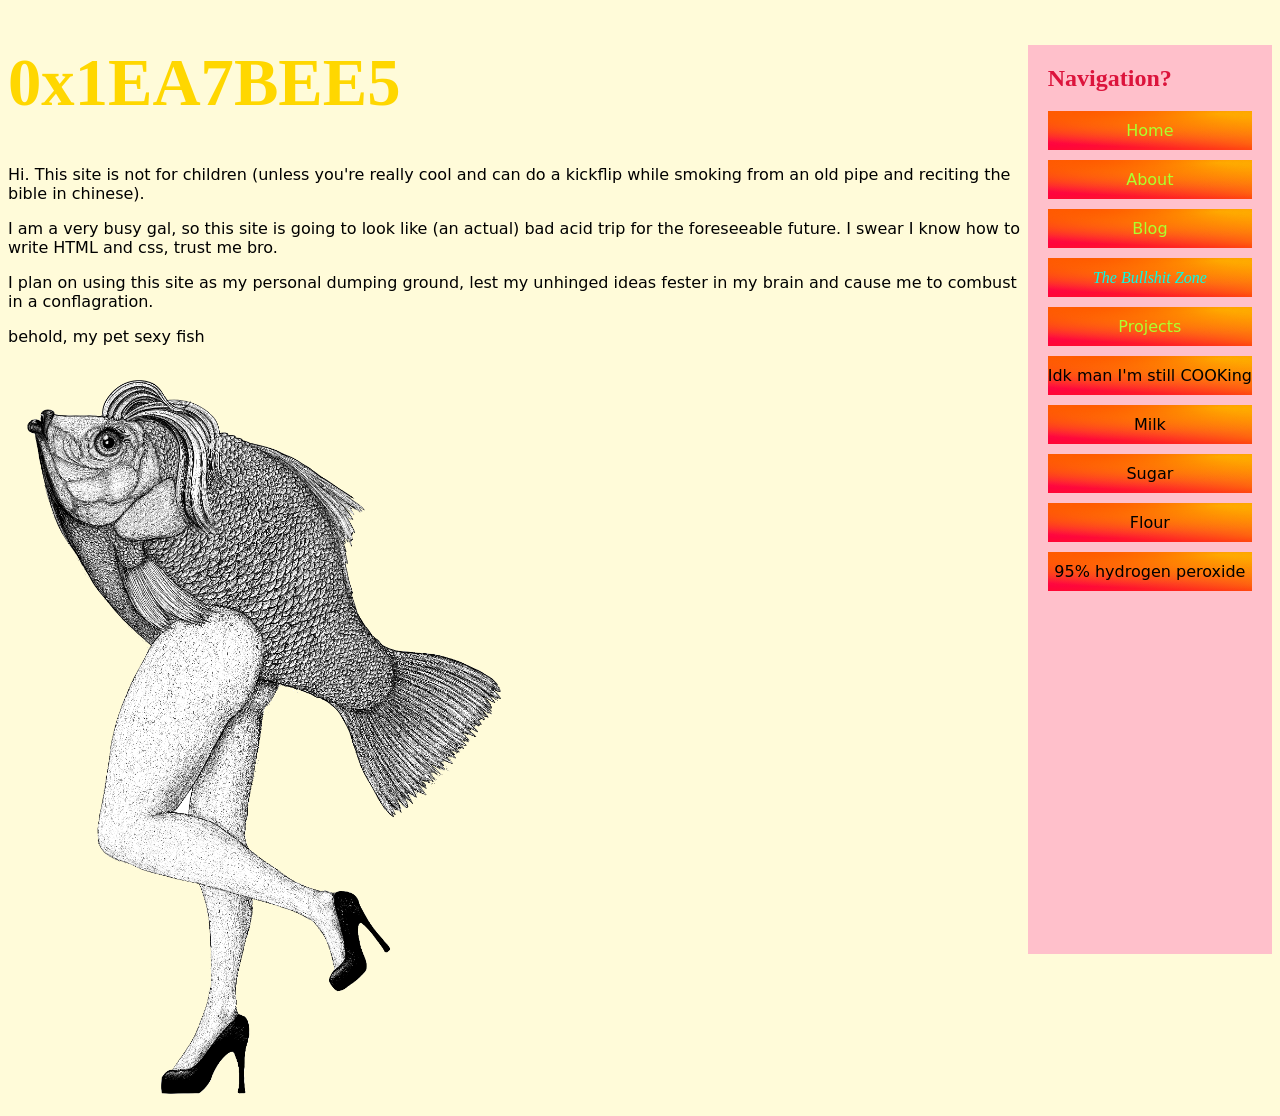
<file: index.html>
<!DOCTYPE html>
<html>
  <head>
    <meta charset="UTF-8">
    <meta name="viewport" content="width=device-width, initial-scale=1.0">
    <title>The Bee Eating Cafe</title>
    <link href="/css/style.css" rel="stylesheet" type="text/css" media="all">
  </head>
  <body>
    <nav class="navbar">
      <h1 id="navhead">Navigation?</h1>
      <ul>
        <li><a href="/index.html">Home</a> </li>
        <li><a href="/about.html">About</a> </li>
        <li><a href="/blog.html">Blog</a> </li>
        <li class="bullshit_nav"><a href="/bullshit_home.html">The Bullshit Zone</a> </li>
        <li><a href="/projects_home.html">Projects</a> </li>
        <li>Idk man I'm still COOKing</li>
        <li>Milk</li>
        <li>Sugar</li>
        <li>Flour</li>
        <li>95% hydrogen peroxide</li>
      </ul>
    </nav>
    <div class="sitetitle" >
      <h1 class="sitetitle">0x1EA7BEE5</h1>
    </div>
    <p>
      Hi. This site is not for children (unless you're really cool and can do a kickflip while smoking from an old pipe and reciting the bible in chinese).
    </p>
    <p>I am a very busy gal, so this site is going to look like (an actual) bad acid trip for the foreseeable future. I swear I know how to write HTML and css, trust me bro.</p>    
    <p>I plan on using this site as my personal dumping ground, lest my unhinged ideas fester in my brain and cause me to combust in a conflagration. </p>
    <p>behold, my pet sexy fish</p>
    <img src="/media/hotfish.png" style="width:500px">
  </body>
</html>
</file>
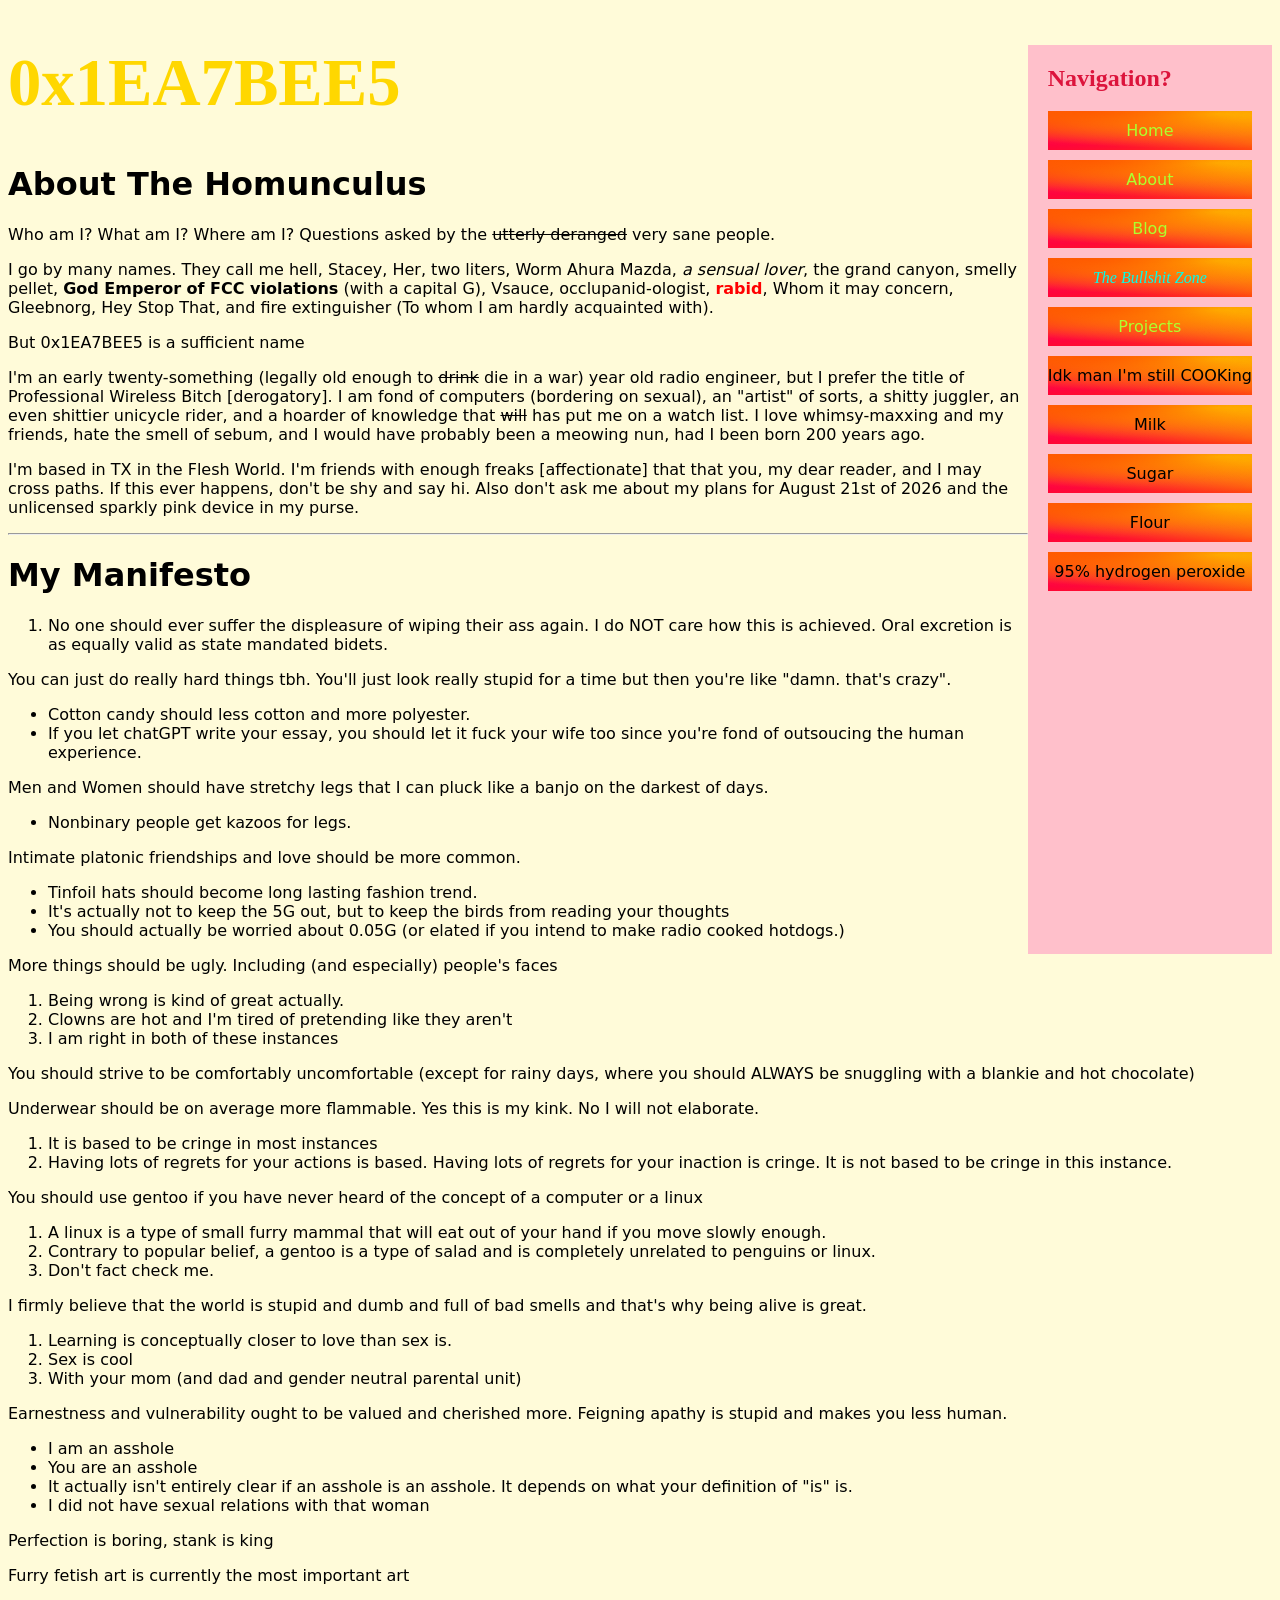
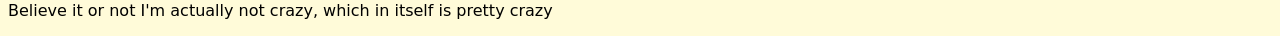
<file: about.html>
<!DOCTYPE html>
<html>
  <head>
    <meta charset="UTF-8">
    <meta name="viewport" content="width=device-width, initial-scale=1.0">
    <title>About The Homunculus</title>
    <link href="/css/style.css" rel="stylesheet" type="text/css" media="all">
  </head>
  <body>
    <nav class="navbar">
      <h1 id="navhead">Navigation?</h1>
      <ul>
        <li><a href="/index.html">Home</a> </li>
        <li><a href="/about.html">About</a> </li>
        <li><a href="/blog.html">Blog</a> </li>
        <li class="bullshit_nav"><a href="/bullshit_home.html">The Bullshit Zone</a> </li>
        <li><a href="/projects_home.html">Projects</a> </li>
        <li>Idk man I'm still COOKing</li>
        <li>Milk</li>
        <li>Sugar</li>
        <li>Flour</li>
        <li>95% hydrogen peroxide</li>
      </ul>
    </nav>
    <div class="sitetitle" >
      <h1 class="sitetitle">0x1EA7BEE5</h1>
    </div>
    <h1>About The Homunculus</h1>
    <p>Who am I? What am I? Where am I? Questions asked by the <s>utterly deranged</s> very sane people.</p>
    <!--<img src="/media/me/me.jpg" style="width:300px;float:right">-->
    <p>I go by many names. They call me hell, Stacey, Her, two liters, Worm Ahura Mazda, <i>a sensual lover</i>, 
      the grand canyon, smelly pellet, <strong>God Emperor of FCC violations</strong> (with a capital G), Vsauce, 
      occlupanid-ologist, <b style="color:red">rabid</b>, Whom it may concern, Gleebnorg, Hey Stop That, and fire extinguisher 
      (To whom I am hardly acquainted with).</p>
    <p>But 0x1EA7BEE5 is a sufficient name</p>
    <p>I'm an early twenty-something (legally old enough to <s>drink</s> die in a war) year old radio engineer, 
      but I prefer the title of Professional Wireless Bitch [derogatory]. I am fond of computers (bordering on sexual),
     an "artist" of sorts, a shitty juggler, an even shittier unicycle rider, and a hoarder of knowledge that <s>will</s> 
     has put me on a watch list. I love whimsy-maxxing and my friends, hate the smell of sebum, and I would have probably
      been a meowing nun, had I been born 200 years ago.<br>

    <p>I'm based in TX in the Flesh World. I'm friends with enough freaks [affectionate] that that you, 
      my dear reader, and I may cross paths. If this ever happens, don't be shy and say hi. Also don't ask me 
      about my plans for August 21st of 2026 and the unlicensed sparkly pink device in my purse. <br>
    <hr>
    <h1>My Manifesto</h1>
    <ol>
        <li>No one should ever suffer the displeasure of wiping their ass again. I do NOT care how this is achieved. Oral excretion is as equally valid as state mandated bidets.</li>
    </ol>
    You can just do really hard things tbh. You'll just look really stupid for a time but then you're like "damn. that's crazy".
    <ul>
      <li>
        Cotton candy should less cotton and more polyester.
      </li>
      <li>
        If you let chatGPT write your essay, you should let it fuck your wife too since you're fond of outsoucing the human experience.
      </li>
    </ul>
    <p>Men and Women should have stretchy legs that I can pluck like a banjo on the darkest of days.</p>
    <ul>
      <li>Nonbinary people get kazoos for legs.</li>
    </ul>
    <p>Intimate platonic friendships and love should be more common. </p>
    <ul>
      <li>Tinfoil hats should become long lasting fashion trend.</li>
      <li>It's actually not to keep the 5G out, but to keep the birds from reading your thoughts</li>
      <li>You should actually be worried about 0.05G (or elated if you intend to make radio cooked hotdogs.)</li>
    </ul>
    <p>More things should be ugly. Including (and especially) people's faces</p>
    <ol>
      <li>Being wrong is kind of great actually.</li>
      <li>Clowns are hot and I'm tired of pretending like they aren't</li>
      <li>I am right in both of these instances</li>
    </ol>
    <p>You should strive to be comfortably uncomfortable (except for rainy days, where you should ALWAYS be snuggling with a blankie and hot chocolate)</p>
    <p>Underwear should be on average more flammable. Yes this is my kink. No I will not elaborate.</p>
    <ol>
      <li>It is based to be cringe in most instances</li>
      <li>Having lots of regrets for your actions is based. Having lots of regrets for your inaction is cringe. It is not based to be cringe in this instance. </li>
    </ol>
    <p>You should use gentoo if you have never heard of the concept of a computer or a linux</p>
    <ol>
        <li>
          A linux is a type of small furry mammal that will eat out of your hand if you move slowly enough.
        </li>
        <li>
          Contrary to popular belief, a gentoo is a type of salad and is completely unrelated to penguins or linux.
        </li>
        <li>
          Don't fact check me.
        </li>
    </ol>
    <p>I firmly believe that the world is stupid and dumb and full of bad smells and that's why being alive is great.</p>
    <ol>
      <li>Learning is conceptually closer to love than sex is.</li>
      <li>Sex is cool</li>
      <li>With your mom (and dad and gender neutral parental unit)</li>
    </ol>
    <p>Earnestness and vulnerability ought to be valued and cherished more. Feigning apathy is stupid and makes you less human.</p>
    <ul>
      <li>I am an asshole</li>
      <li>You are an asshole</li>
      <li>It actually isn't entirely clear if an asshole is an asshole. It depends on what your definition of "is" is.</li>
      <li>I did not have sexual relations with that woman</li>
    </ul>
    <p>Perfection is boring, stank is king</p>
    <p>Furry fetish art is currently the most important art</p>
    <p>Believe it or not I'm actually not crazy, which in itself is pretty crazy</p>
      <!--
      <p>btw i use gentoo</p>
      -->

  </body>
  

  
</html>
</file>
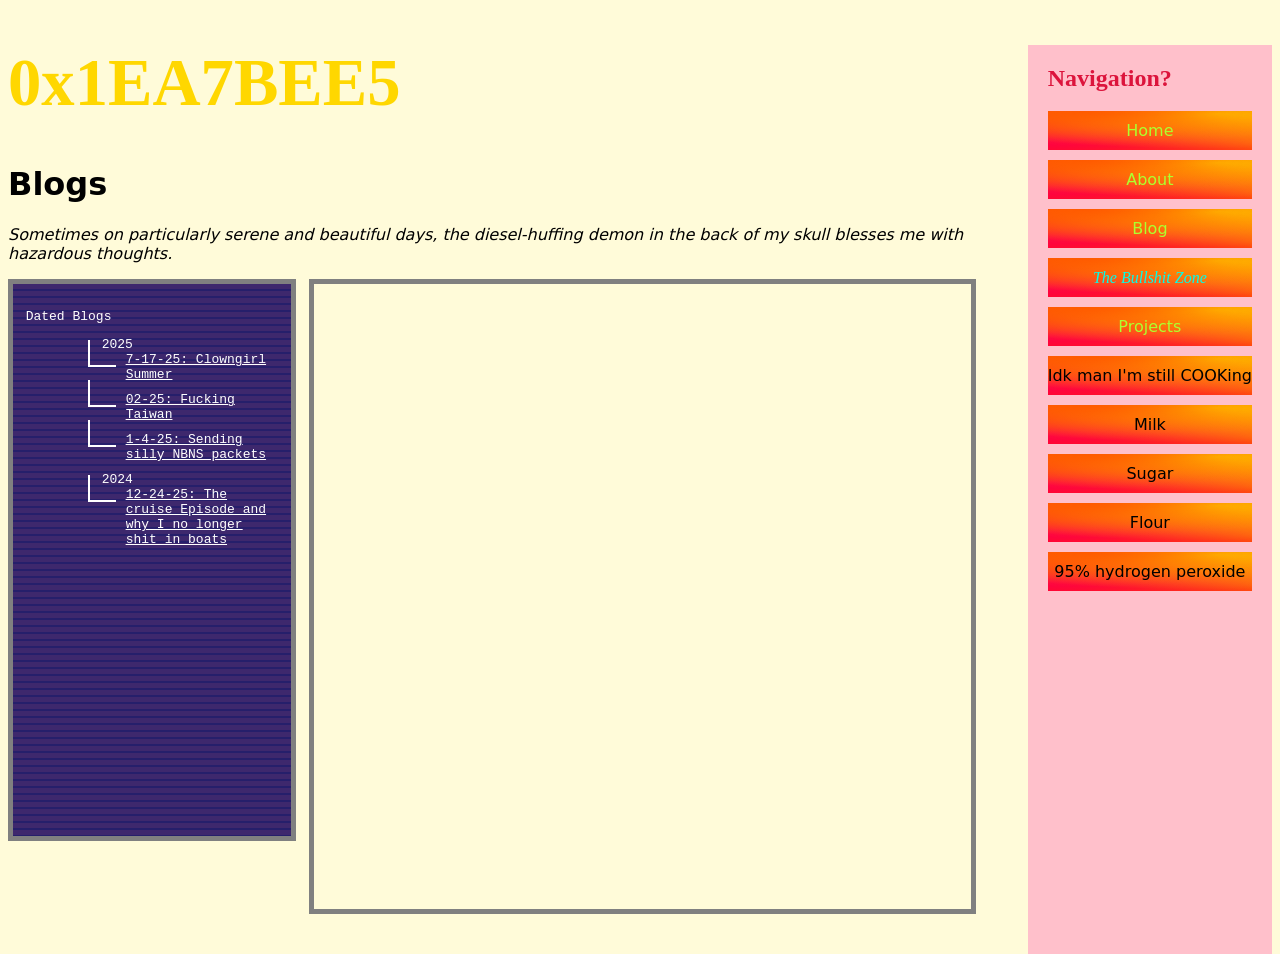
<file: blog.html>
<!DOCTYPE html>
<html>
  <head>
    <base target = "_parent">
    <meta charset="UTF-8">
    <meta name="viewport" content="width=device-width, initial-scale=1.0">
    <title>Blog?</title>
    <link href="/css/style.css" rel="stylesheet" type="text/css" media="all">
    <link href="/css/navbar.css" rel="stylesheet" type="text/css" media="all">
  </head>
  <body>
    <nav class="navbar">
      <h1 id="navhead">Navigation?</h1>
      <ul>
        <li><a href="/index.html">Home</a> </li>
        <li><a href="/about.html">About</a> </li>
        <li><a href="/blog.html">Blog</a> </li>
        <li class="bullshit_nav"><a href="/bullshit_home.html">The Bullshit Zone</a> </li>
        <li><a href="/projects_home.html">Projects</a> </li>
        <li>Idk man I'm still COOKing</li>
        <li>Milk</li>
        <li>Sugar</li>
        <li>Flour</li>
        <li>95% hydrogen peroxide</li>
      </ul>
    </nav>
    
    <div class="sitetitle" >
      <h1 class="sitetitle">0x1EA7BEE5</h1>
    </div>

    <h1>Blogs</h1>
    <p style="font-style: italic" >Sometimes on particularly serene and beautiful days, the diesel-huffing demon in the back of my skull blesses me with hazardous thoughts. </p>
    <div id="BlogTerminal">
      <p>Dated Blogs</p>
      <ul class = "tree">
        <li class = "tree">
          2025
          <ul>
            <li class = "tree"><a href="/blog_pages/clowngirl_summer_07_17_25.html" target="BlogIframe"> 7-17-25: Clowngirl Summer</a> </li>
          </ul>
        </li>
        <li class = "tree">

          <ul>
            <li class = "tree"><a href="/blog_pages/fucking_taiwan_02_25.html" target="BlogIframe"> 02-25: Fucking Taiwan</a> </li>
          </ul>
        </li>


        <li class = "tree">
          <ul>
            <li class = "tree"><a href="/blog_pages/netbios_hack_1_4_25.html" target="BlogIframe"> 1-4-25: Sending silly NBNS packets</a> </li>
          </ul>
        </li>
        <li class = "tree">
          2024
          <ul>
            <li class = "tree"><a href="/blog_pages/cruise_blog_12_24_24.html" target="BlogIframe">12-24-25: The cruise Episode and why I no longer shit in boats</a> </li>
          </ul>
        </li>
      </ul>
      <p><br><br><br><br><br><br><br><br><br><br><br><br><br><br><br><br></p>
    </div>
    <iframe id="BlogPage"  name="BlogIframe" src="" frameborder="0"></iframe>
    <!--<iframe id = "navIframe" src="/navbar.html" frameborder="0"></iframe>-->


    

  
  </body>
</html>
</file>
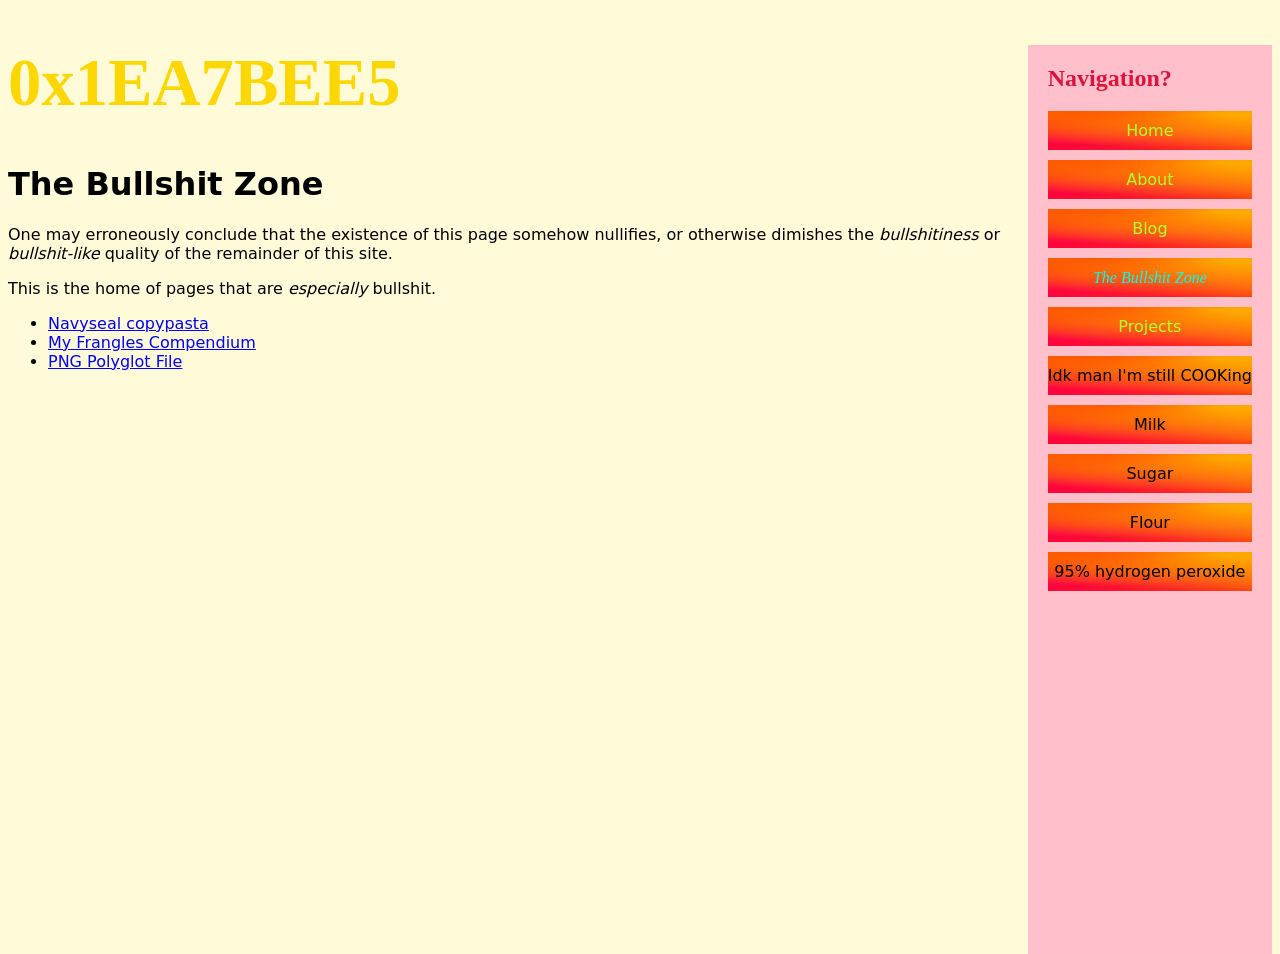
<file: bullshit_home.html>
<!DOCTYPE html>
<html>
  <head>
    <meta charset="UTF-8">
    <meta name="viewport" content="width=device-width, initial-scale=1.0">
    <title>The Bee Eating Cafe</title>
    <link href="/css/style.css" rel="stylesheet" type="text/css" media="all">
  </head>
  <body>
    <nav class="navbar">
      <h1 id="navhead">Navigation?</h1>
      <ul>
        <li><a href="/index.html">Home</a> </li>
        <li><a href="/about.html">About</a> </li>
        <li><a href="/blog.html">Blog</a> </li>
        <li class="bullshit_nav"><a href="/bullshit_home.html">The Bullshit Zone</a> </li>
        <li><a href="/projects_home.html">Projects</a> </li>
        <li>Idk man I'm still COOKing</li>
        <li>Milk</li>
        <li>Sugar</li>
        <li>Flour</li>
        <li>95% hydrogen peroxide</li>
      </ul>
    </nav>
    <div class="sitetitle" >
      <h1 class="sitetitle">0x1EA7BEE5</h1>
    </div>
      <h1> The Bullshit Zone</h1>
    <p>One may erroneously conclude that the existence of this page somehow nullifies, or otherwise dimishes the <i>bullshitiness</i> or <i>bullshit-like</i> quality of the remainder of this site. </p>
    <p>This is the home of pages that are <i>especially</i> bullshit.</p>
    <ul>
      <li><a href="/bullshit_zone_pages/navy_seal.html">Navyseal copypasta</a> </li>
      <li><a href="/bullshit_zone_pages/frangles_compendium.html">My Frangles Compendium</a></li>
      <li><a href="/bullshit_zone_pages/png_polyglot.html">PNG Polyglot File</a></li>
    </ul>
  </body>
</html>
</file>
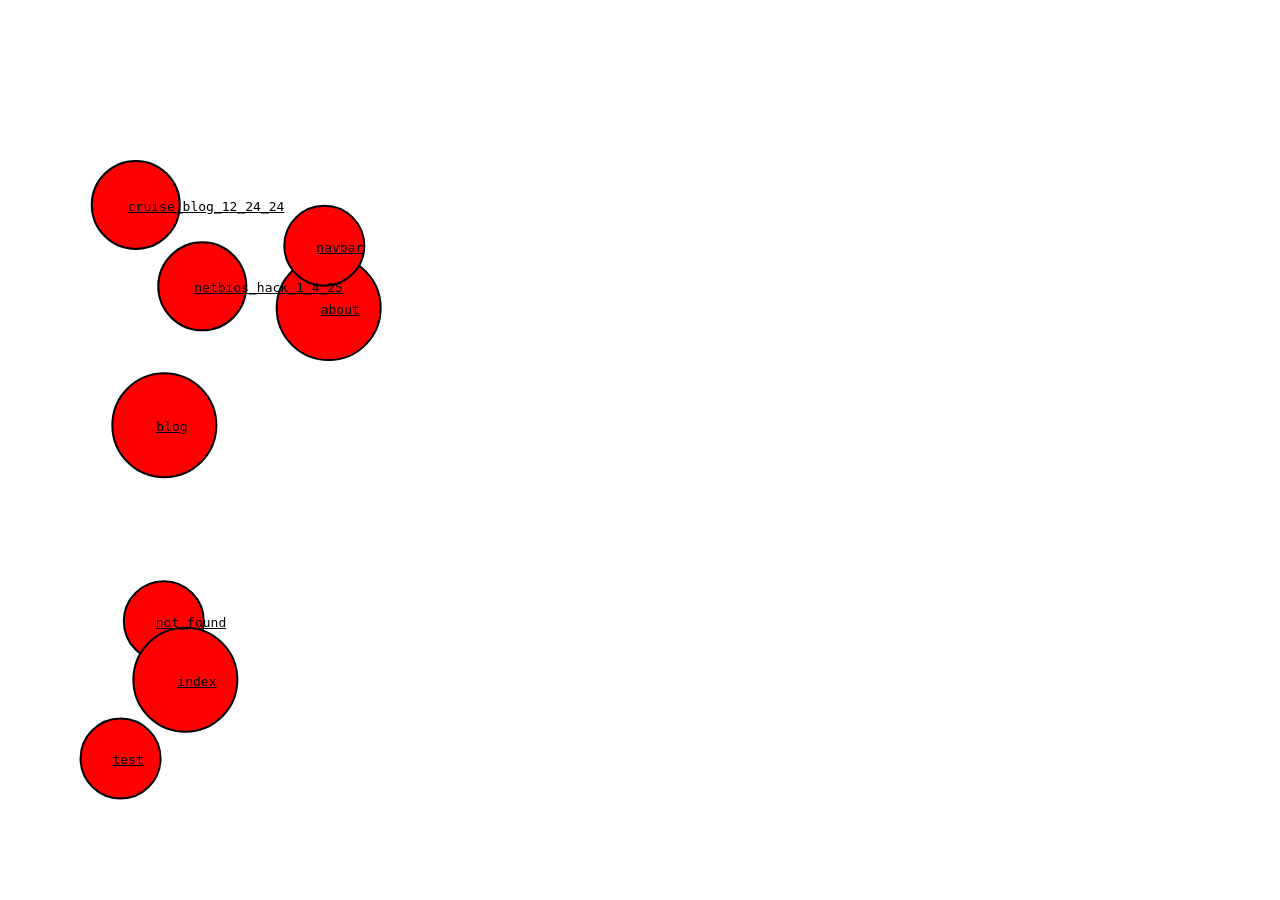
<file: navbar.html>
<!DOCTYPE html>
<html>
  <head>
    <base target = "_parent">
    <meta charset="UTF-8">
    <meta name="viewport" content="width=device-width, initial-scale=1.0">
    <title>Navigation Web</title>
    <link href="/css/navbar.css" rel="stylesheet" type="text/css" media="all">
  </head>
  <body>
    <script src="/scripts/navigation/nav_gen.js" type="module"></script>
  </body>
</html>
</file>
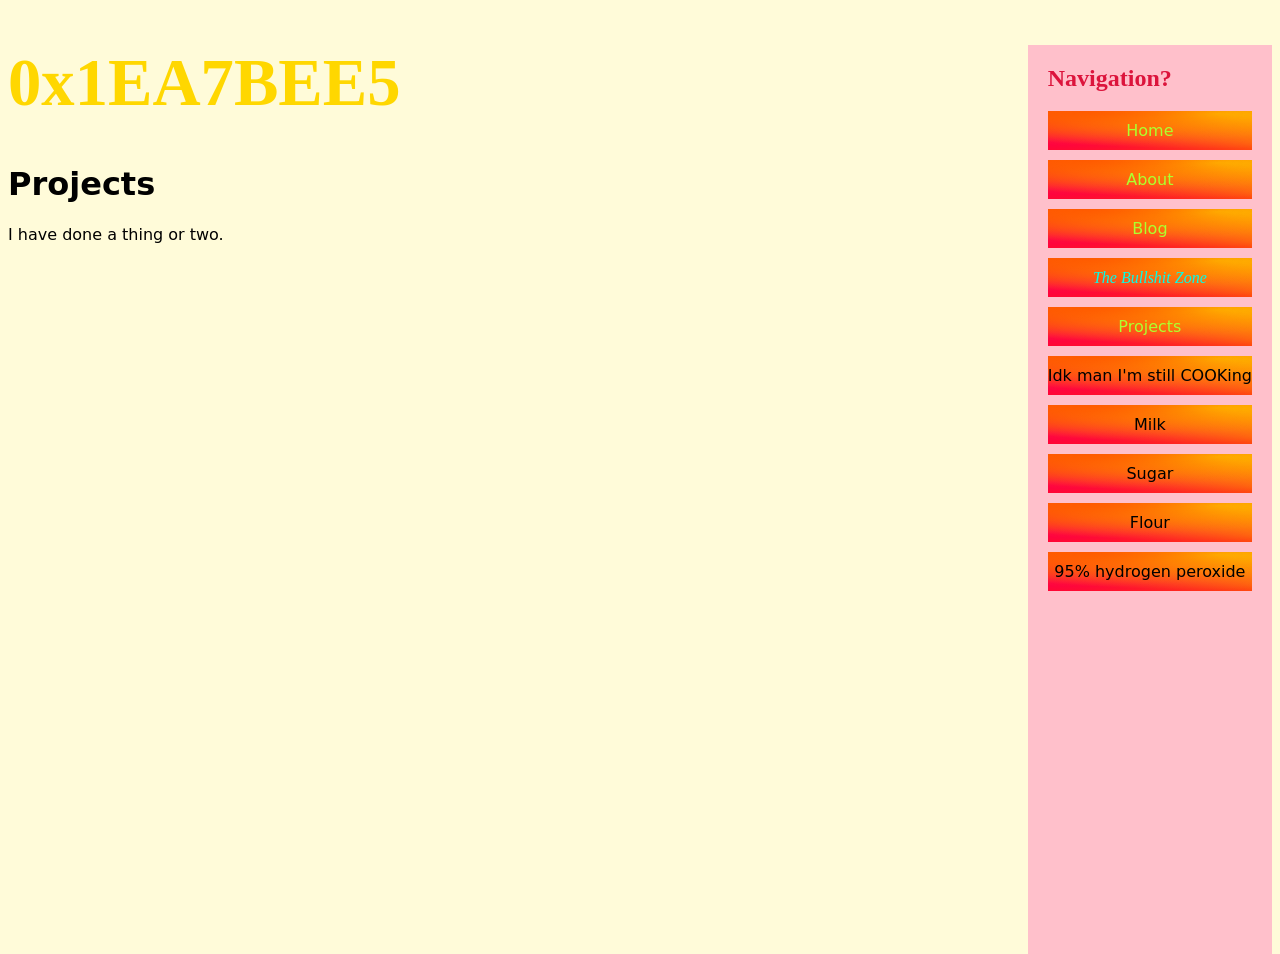
<file: projects_home.html>
<!DOCTYPE html>
<html>
  <head>
    <meta charset="UTF-8">
    <meta name="viewport" content="width=device-width, initial-scale=1.0">
    <title>The Bee Eating Cafe</title>
    <link href="/css/style.css" rel="stylesheet" type="text/css" media="all">
  </head>
  <body>
    <nav class="navbar">
      <h1 id="navhead">Navigation?</h1>
      <ul>
        <li><a href="/index.html">Home</a> </li>
        <li><a href="/about.html">About</a> </li>
        <li><a href="/blog.html">Blog</a> </li>
        <li class="bullshit_nav"><a href="/bullshit_home.html">The Bullshit Zone</a> </li>
        <li><a href="/projects_home.html">Projects</a> </li>
        <li>Idk man I'm still COOKing</li>
        <li>Milk</li>
        <li>Sugar</li>
        <li>Flour</li>
        <li>95% hydrogen peroxide</li>
      </ul>
    </nav>
    <div class="sitetitle" >
      <h1 class="sitetitle">0x1EA7BEE5</h1>
    </div>
      <h1>Projects</h1>
    <p>I have done a thing or two. </p>
  </body>
</html>
</file>
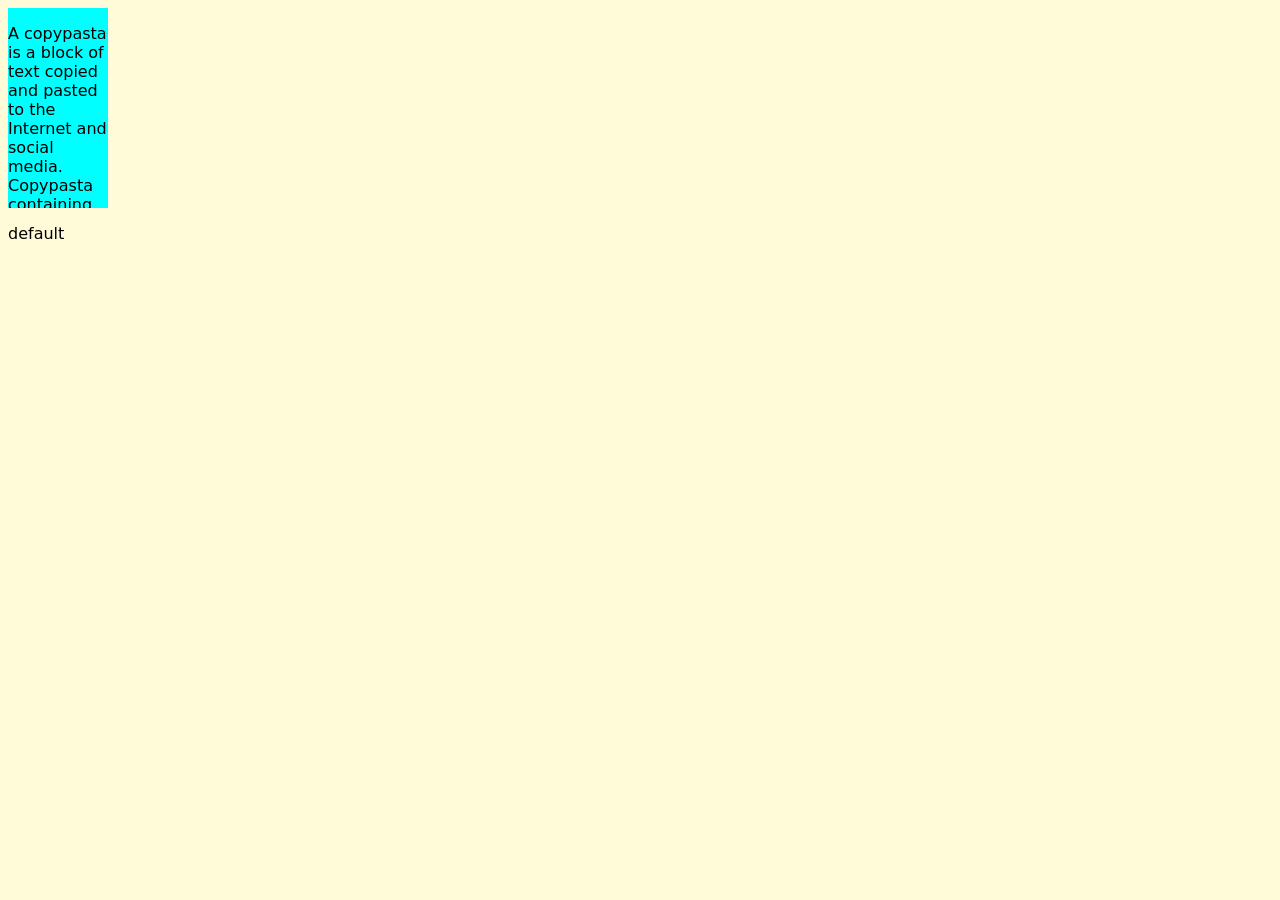
<file: test.html>
<!DOCTYPE html>
<html>
  <head>
    <meta charset="UTF-8">
    <meta name="viewport" content="width=device-width, initial-scale=1.0">
    <title>TEST</title>
    <link href="/css/style.css" rel="stylesheet" type="text/css" media="all">
  </head>
  <body>
    
    <div class = "jiggle-scroller" id = test> 
        <p class="jiggle-item">A copypasta is a block of text copied and pasted to the Internet and social media. Copypasta containing controversial ideas or lengthy rants are often posted for humorous purposes, to provoke reactions from those unaware that the posted text is a meme.</p>
    </div>
  
    <p id = "testtext"> default</p>

    <script src="/scripts/vfx/jiggle_text.js"></script>
  </body>
</html>
</file>
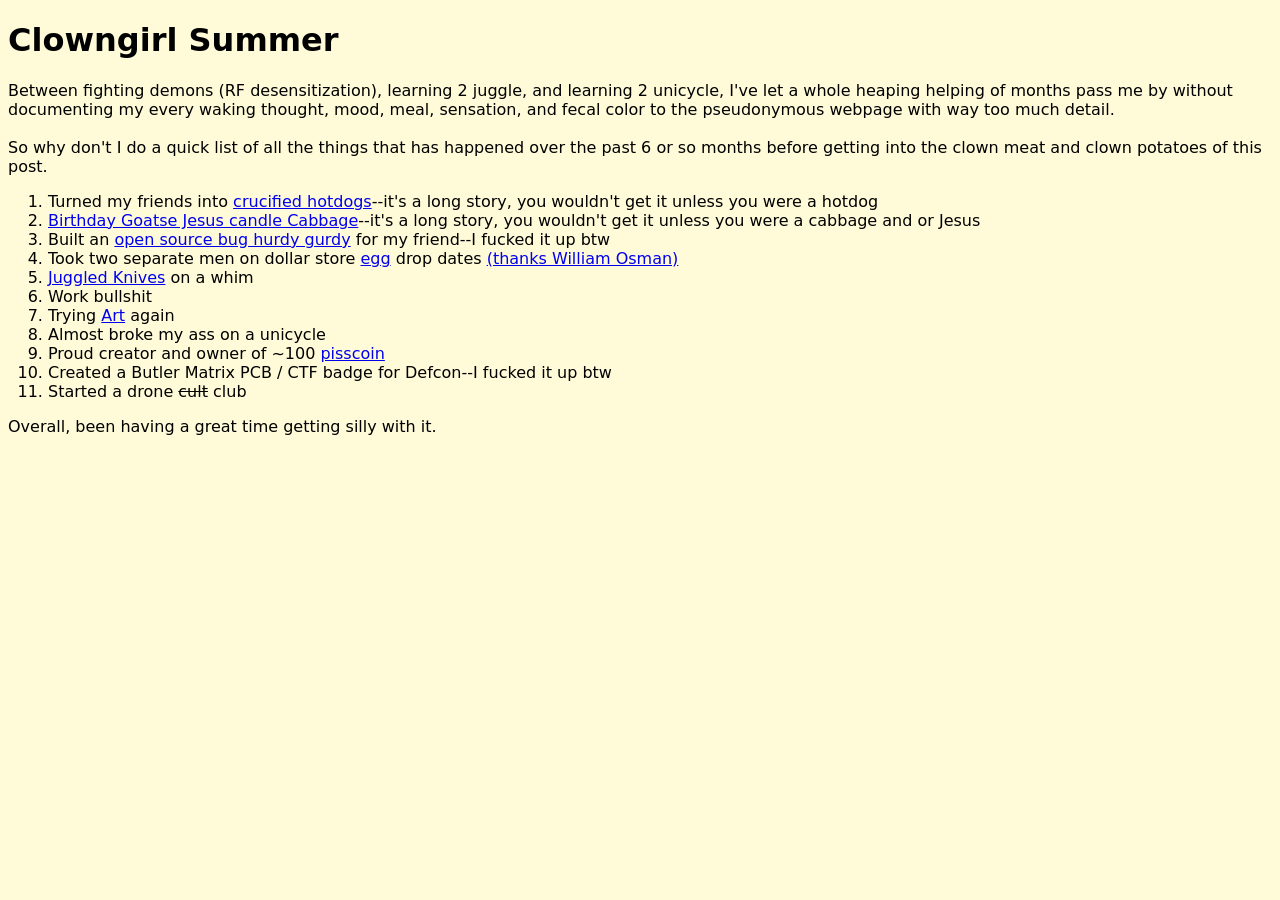
<file: blog_pages/clowngirl_summer_07_17_25.html>
<!DOCTYPE html>
<html>
  <head>
    <meta charset="UTF-8">
    <meta name="viewport" content="width=device-width, initial-scale=1.0">
    <title>Clowngirl Summer</title>

    <link href="/css/style.css" rel="stylesheet" type="text/css" media="all">
  </head>
  <body>
    <h1>Clowngirl Summer</h1>
    <p>
      Between fighting demons (RF desensitization), learning 2 juggle, and learning 2 unicycle, I've let a whole heaping helping of months
      pass me by without documenting my every waking thought, mood, meal, sensation, and fecal color to the pseudonymous webpage with way
      too much detail.
      <br>
      <br>
      So why don't I do a quick list of all the things that has happened over the past 6 or so months before
      getting into the clown meat and clown potatoes of this post.

      <ol>
        <li>Turned my friends into <a href="/media/blogs/clowngirl/hotdogs.jpg" target="_blank">crucified hotdogs</a>--it's a long story, you wouldn't get it unless you were a hotdog</li>
        <li><a href="/media/blogs/clowngirl/jesus.jpg" target="_blank">Birthday Goatse Jesus candle Cabbage</a>--it's a long story, you wouldn't get it unless you were a cabbage and or Jesus</li>
        <li>Built an <a href="/media/blogs/clowngirl/gurdy.jpg" target="_blank">open source bug hurdy gurdy</a> for my friend--I fucked it up btw</li>
        <li>Took two separate men on dollar store <a href="/media/blogs/clowngirl/egg.jpg" target="_blank">egg</a> drop dates <a href="https://www.youtube.com/playlist?list=PLwKUi9nhBJw3LVkoitTDjF4NQdTGOJn8N">(thanks William Osman)</a></li>
        <li><a href="/media/blogs/clowngirl/knife.jpg" target="_blank">Juggled Knives</a> on a whim</li>
        <li>Work bullshit</li>
        <li>Trying <a href="/media/blogs/clowngirl/art.jpg" target="_blank">Art</a> again</li>
        <li>Almost broke my ass on a unicycle</li>
        <li>Proud creator and owner of ~100 <a href="/media/blogs/clowngirl/pisscoin.jpg" target="_blank">pisscoin</a></li>
        <li>Created a Butler Matrix PCB / CTF badge for Defcon--I fucked it up btw</li>
        <li>Started a drone <strike>cult</strike> club</li>
      </ol>
      Overall, been having a great time getting silly with it.
      <br> 
      
    </p>
    <img href="/media/blogs/clowngirl/unicycle1.jpg" style="width: 300px;float:auto;margin-right:20px;">
  </body>
  
  
</html>
</file>
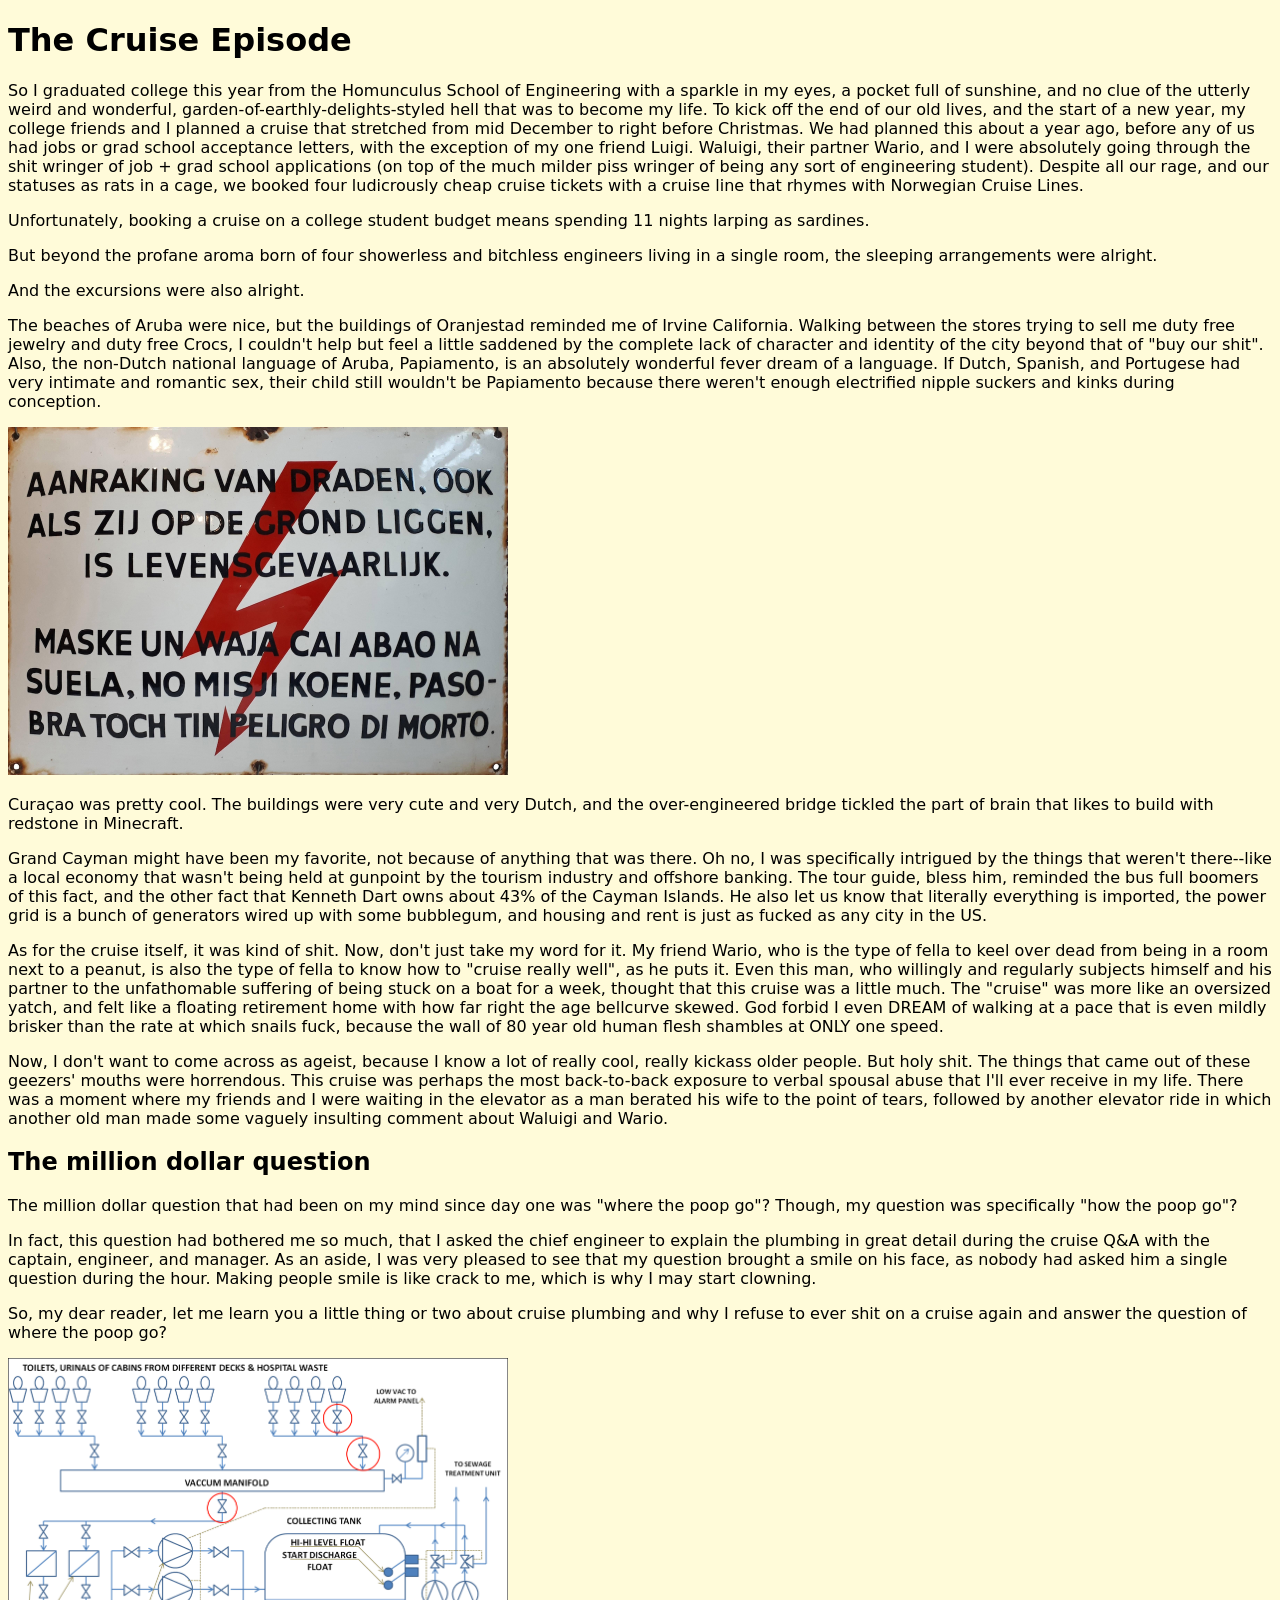
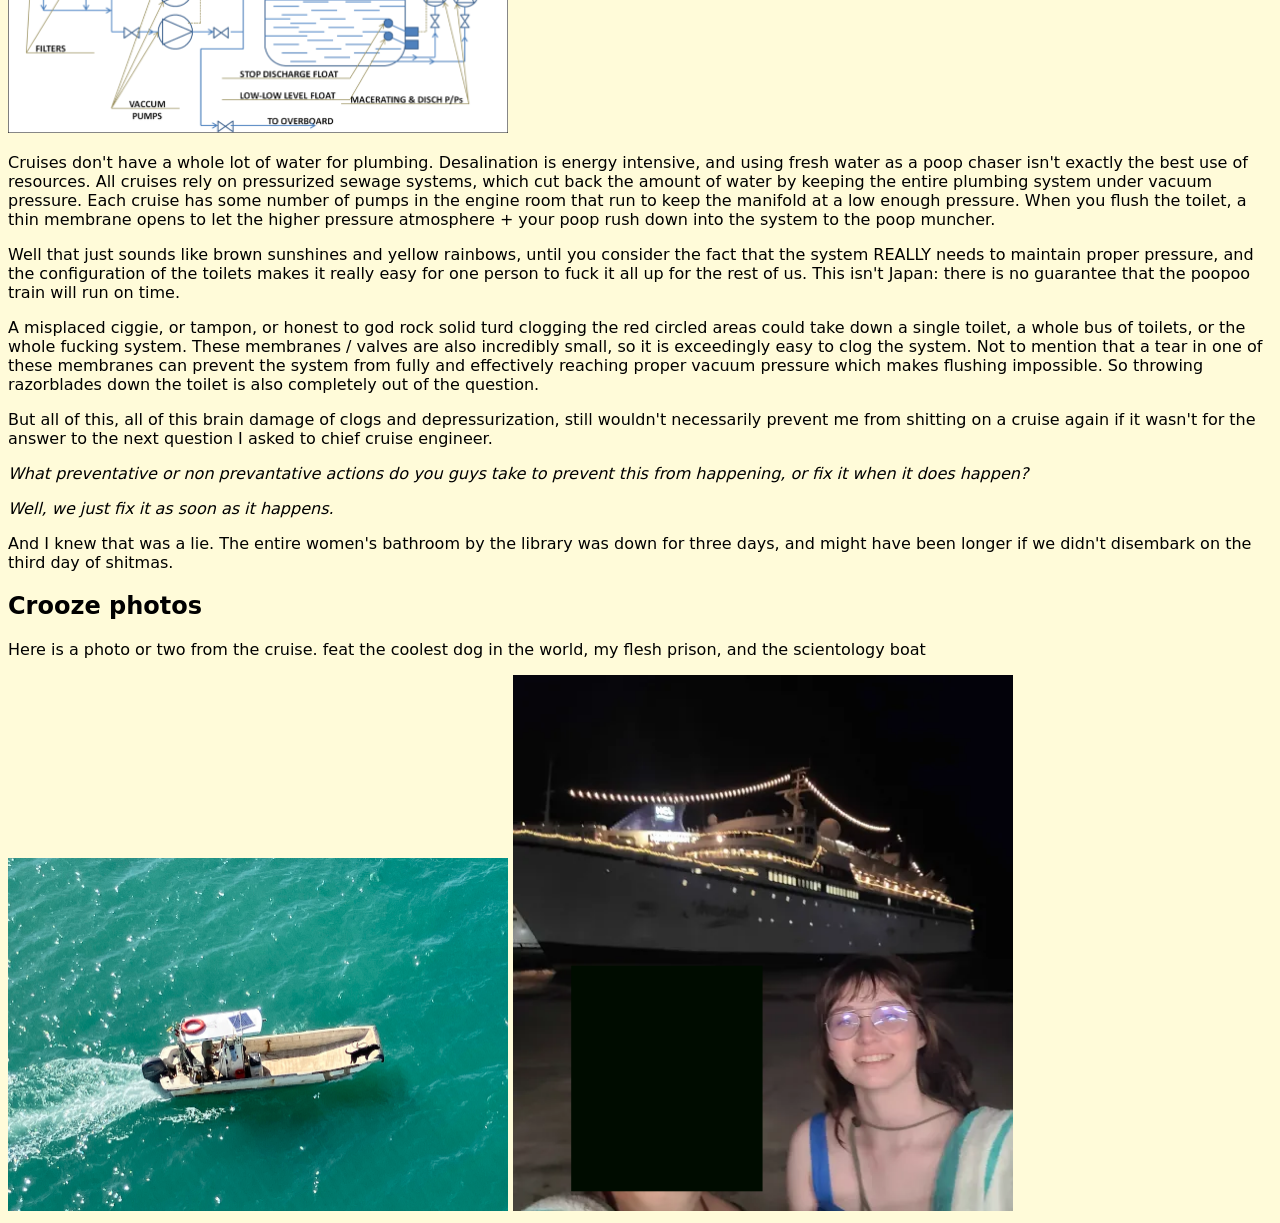
<file: blog_pages/cruise_blog_12_24_24.html>
<!DOCTYPE html>
<html>
  <head>
    <meta charset="UTF-8">
    <meta name="viewport" content="width=device-width, initial-scale=1.0">
    <title>The Cruise Episode and why I no longer shit in boats</title>
    <link href="/css/style.css" rel="stylesheet" type="text/css" media="all">
  </head>
  <body>
    <h1>The Cruise Episode</h1>
    <p>So I graduated college this year from the Homunculus School of Engineering with a sparkle in my eyes, a pocket full of sunshine, and no clue of the utterly weird and wonderful, garden-of-earthly-delights-styled hell that was to become my life. To kick off the end of our old lives, and the start of a new year, my college friends and I planned a cruise that stretched from mid December to right before Christmas. We had planned this about a year ago, before any of us had jobs or grad school acceptance letters, with the exception of my one friend Luigi.  Waluigi, their partner Wario, and I were absolutely going through the shit wringer of job + grad school applications (on top of the much milder piss wringer of being any sort of engineering student). Despite all our rage, and our statuses as rats in a cage, we booked four ludicrously cheap cruise tickets with a cruise line that rhymes with Norwegian Cruise Lines. 
    </p>
    <p>Unfortunately, booking a cruise on a college student budget means spending 11 nights larping as sardines.</p>
    <p>But beyond the profane aroma born of four showerless and bitchless engineers living in a single room, the sleeping arrangements were alright.</p>
    <p>And the excursions were also alright.</p>
    
    <p>The beaches of Aruba were nice, but the buildings of Oranjestad reminded me of Irvine California. Walking between the stores trying to sell me duty free jewelry and duty free Crocs, I couldn't help but feel a little saddened by the complete lack of character and identity of the city beyond that of "buy our shit". Also, the non-Dutch national language of Aruba, Papiamento, is an absolutely wonderful fever dream of a language. If Dutch, Spanish, and Portugese had very intimate and romantic sex, their child still wouldn't be Papiamento because there weren't enough electrified nipple suckers and kinks during conception.
    </p>
    <img src="/media/blogs/funnilang.jpg" style="width:500px">
  
    <p>Curaçao was pretty cool. The buildings were very cute and very Dutch, and the over-engineered bridge tickled the part of brain that likes to build with redstone in Minecraft.</p>
    <p>Grand Cayman might have been my favorite, not because of anything that was there. Oh no, I was specifically intrigued by the things that weren't there--like a local economy that wasn't being held at gunpoint by the tourism industry and offshore banking. The tour guide, bless him, reminded the bus full boomers of this fact, and the other fact that Kenneth Dart owns about 43% of the Cayman Islands. He also let us know that literally everything is imported, the power grid is a bunch of generators wired up with some bubblegum, and housing and rent is just as fucked as any city in the US.</p>
    
    <p>As for the cruise itself, it was kind of shit. Now, don't just take my word for it. My friend Wario, who is the type of fella to keel over dead from being in a room next to a peanut, is also the type of fella to know how to "cruise really well", as he puts it. Even this man, who willingly and regularly subjects himself and his partner to the unfathomable suffering of being stuck on a boat for a week, thought that this cruise was a little much. The "cruise" was more like an oversized yatch, and felt like a floating retirement home with how far right the age bellcurve skewed. God forbid I even DREAM of walking at a pace that is even mildly brisker than the rate at which snails fuck, because the wall of 80 year old human flesh shambles at ONLY one speed. </p>
    
    <p>Now, I don't want to come across as ageist, because I know a lot of really cool, really kickass older people. But holy shit. The things that came out of these geezers' mouths were horrendous. This cruise was perhaps the most back-to-back exposure to verbal spousal abuse that I'll ever receive in my life. There was a moment where my friends and I were waiting in the elevator as a man berated his wife to the point of tears, followed by another elevator ride in which another old man made some vaguely insulting comment about Waluigi and Wario. </p>
  
    
    <h2>The million dollar question</h2>
    <p>The million dollar question that had been on my mind since day one was "where the poop go"? Though, my question was specifically "how the poop go"?</p>
    <p>In fact, this question had bothered me so much, that I asked the chief engineer to explain the plumbing in great detail during the cruise Q&A with the captain, engineer, and manager. As an aside, I was very pleased to see that my question brought a smile on his face, as nobody had asked him a single question during the hour. Making people smile is like crack to me, which is why I may start clowning.</p>
    <p>So, my dear reader, let me learn you a little thing or two about cruise plumbing and why I refuse to ever shit on a cruise again and answer the question of where the poop go?</p>  
    <img src="/media/blogs/where_da_poop.png" style="width:500px">
    <p>Cruises don't have a whole lot of water for plumbing. Desalination is energy intensive, and using fresh water as a poop chaser isn't exactly the best use of resources. All cruises rely on pressurized sewage systems, which cut back the amount of water by keeping the entire plumbing system under vacuum pressure. Each cruise has some number of pumps in the engine room that run to keep the manifold at a low enough pressure. When you flush the toilet, a thin membrane opens to let the higher pressure atmosphere + your poop rush down into the system to the poop muncher. </p>
    <p>Well that just sounds like brown sunshines and yellow rainbows, until you consider the fact that the system REALLY needs to maintain proper pressure, and the configuration of the toilets makes it really easy for one person to fuck it all up for the rest of us. This isn't Japan: there is no guarantee that the poopoo train will run on time.</p>
    <p>A misplaced ciggie, or tampon, or honest to god rock solid turd clogging the red circled areas could take down a single toilet, a whole bus of toilets, or the whole fucking system. These membranes / valves are also incredibly small, so it is exceedingly easy to clog the system. Not to mention that a tear in one of these membranes can prevent the system from fully and effectively reaching proper vacuum pressure which makes flushing impossible. So throwing razorblades down the toilet is also completely out of the question. </p>
    
    <p>But all of this, all of this brain damage of clogs and depressurization, still wouldn't necessarily prevent me from shitting on a cruise again if it wasn't for the answer to the next question I asked to chief cruise engineer.</p>
    <p><i>What preventative or non prevantative actions do you guys take to prevent this from happening, or fix it when it does happen?</i></p>
    <p><i>Well, we just fix it as soon as it happens.</i><p>
    <p>And I knew that was a lie. The entire women's bathroom by the library was down for three days, and might have been longer if we didn't disembark on the third day of shitmas. </p>
    
    <h2>Crooze photos</h2>
    <p>Here is a photo or two from the cruise. feat the coolest dog in the world, my flesh prison, and the scientology boat</p>
    <img src="/media/blogs/trustedcaptain.jpg" style="width:500px">
    <img src="/media/blogs/scientology.png" style="width:500px">
  </body>
  
  
</html>
</file>
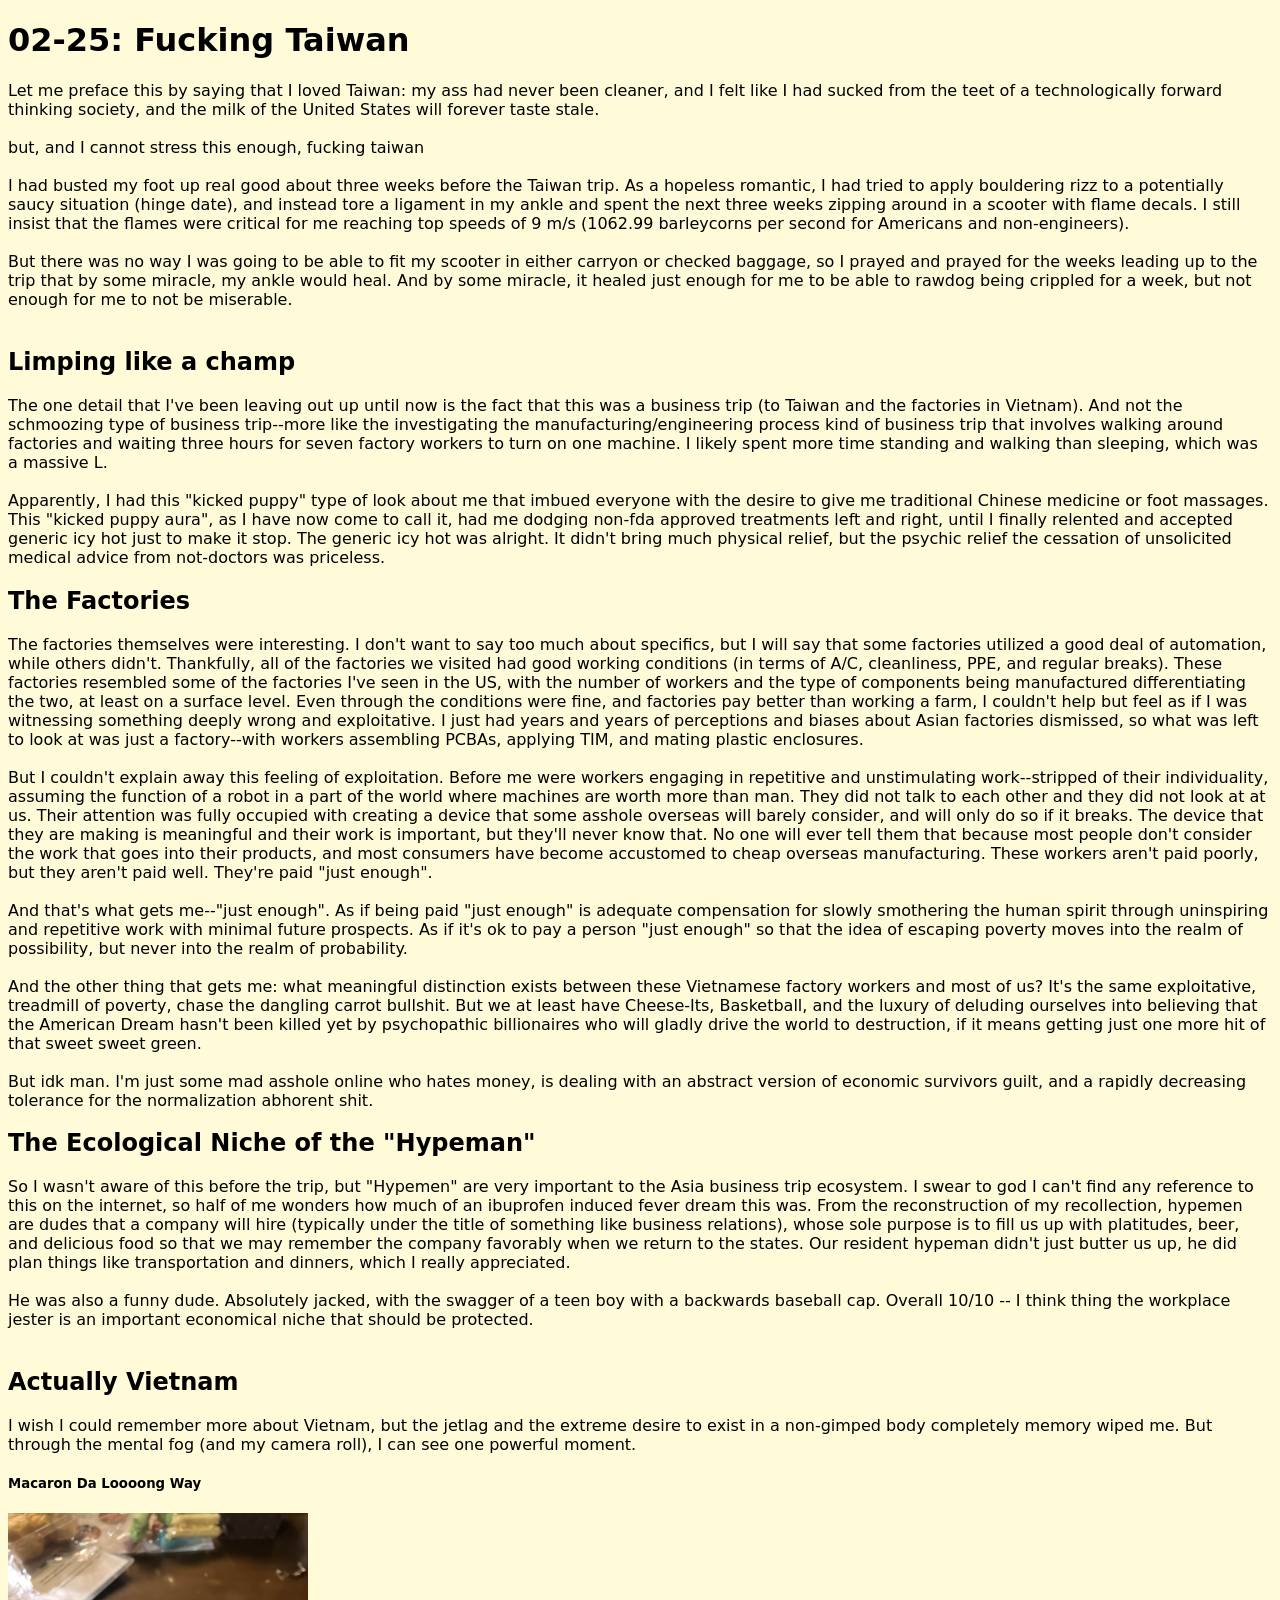
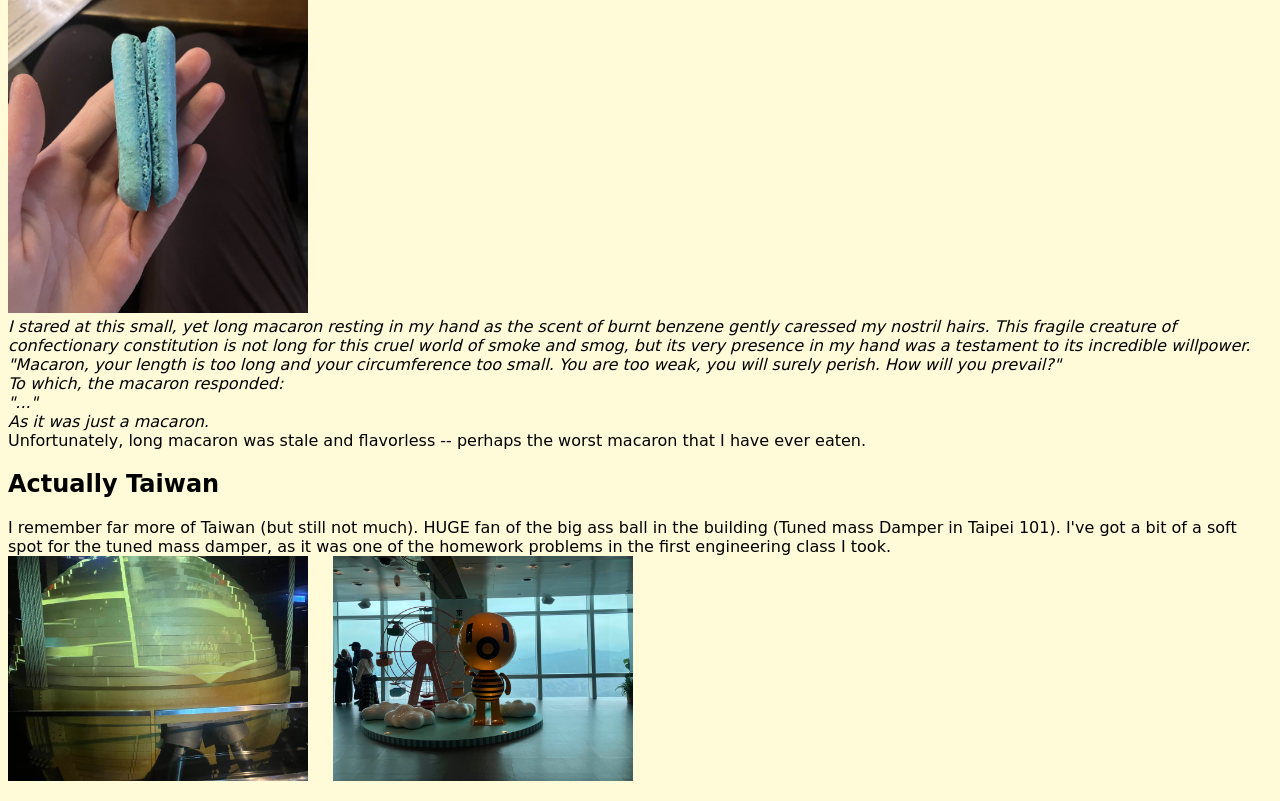
<file: blog_pages/fucking_taiwan_02_25.html>
<!DOCTYPE html>
<html>
  <head>
    <meta charset="UTF-8">
    <meta name="viewport" content="width=device-width, initial-scale=1.0">
    <title>Fucking Taiwan</title>

    <link href="/css/style.css" rel="stylesheet" type="text/css" media="all">
  </head>
  <body>
    <h1>02-25: Fucking Taiwan</h1>
    <p>Let me preface this by saying that I loved Taiwan: my ass had never been cleaner, and I felt like I had sucked from
      the teet of a technologically forward thinking society, and the milk of the United States will forever taste stale.
      <br>
      <br>
      but, and I cannot stress this enough, fucking taiwan
      <br>
      <br>
      I had busted my foot up real good about three weeks before the Taiwan trip. As a hopeless romantic, I had tried to apply bouldering rizz
      to a potentially saucy situation (hinge date), and instead tore a ligament in my ankle and spent the next three weeks
      zipping around in a scooter with flame decals. I still insist that the flames were critical for me reaching top speeds of
      9 m/s (1062.99 barleycorns per second for Americans and non-engineers).
      <br>
      <br>
      But there was no way I was going to be able to fit my scooter in either carryon or checked baggage, so I prayed and prayed
      for the weeks leading up to the trip that by some miracle, my ankle would heal.
      And by some miracle, it healed just enough for me to be able to rawdog being crippled for a week, but not enough
      for me to not be miserable.
      <br>
      <br>
      <h2>Limping like a champ</h2>
      The one detail that I've been leaving out up until now is the fact that this was a business trip (to Taiwan and the factories in Vietnam). And not
      the schmoozing type of business trip--more like the investigating the manufacturing/engineering process kind of business trip
      that involves walking around factories and waiting three hours for seven factory workers to turn on one machine.
      I likely spent more time standing and walking than sleeping, which was a massive L.
      <br>
      <br>
      Apparently, I had this "kicked puppy" type of look about me that imbued everyone with the desire to give me traditional Chinese
      medicine or foot massages. This "kicked puppy aura", as I have now come to call it, had me dodging non-fda approved treatments
      left and right, until I finally relented and accepted generic icy hot just to make it stop. The generic icy hot was alright. It
      didn't bring much physical relief, but the psychic relief the cessation of unsolicited medical advice from not-doctors was priceless.

      <h2>The Factories</h2>
      The factories themselves were interesting. I don't want to say too much about specifics, but I will say that some factories
      utilized a good deal of automation, while others didn't.
      Thankfully, all of the factories we visited had good working conditions (in terms of A/C, cleanliness,
      PPE, and regular breaks). These factories resembled some of the factories I've seen in the US, with the number of workers
      and the type of components being manufactured differentiating the two, at least on a surface level.
      Even through the conditions were fine, and factories pay better than working a farm, I couldn't help but feel as if I was witnessing something deeply wrong and exploitative.
      I just had years and years of perceptions and biases about Asian factories dismissed, so what was left to look at was just a factory--with
      workers assembling PCBAs, applying TIM, and mating plastic enclosures.
      <br>
      <br>
      But I couldn't explain away this feeling of exploitation. Before me were workers engaging in repetitive and unstimulating work--stripped of their 
      individuality, assuming the function of a robot in a part of the world where machines are worth more than man.
      They did not talk to each other and they did not look at at us. Their attention was fully occupied with creating a device that some asshole overseas will barely consider, and will only do
      so if it breaks. The device that they are making is meaningful and their work is important, but they'll never know that. No one will ever tell them
      that because most people don't consider the work that goes into their products, and most consumers have become accustomed to cheap overseas manufacturing. 
      These workers aren't paid poorly, but they aren't paid well. They're paid "just enough".
      <br>
      <br>
      And that's what gets me--"just enough". As if being paid "just enough" is adequate compensation for slowly smothering the human spirit through
      uninspiring and repetitive work with minimal future prospects. As if it's ok to pay a person "just enough" so that the idea of escaping
      poverty moves into the realm of possibility, but never into the realm of probability.
      <br>
      <br>
      And the other thing that gets me: what meaningful distinction exists between these Vietnamese factory workers and most of us?
      It's the same exploitative, treadmill of poverty, chase the dangling carrot bullshit. But we at least have Cheese-Its, Basketball, and the luxury of deluding ourselves into believing that the
      American Dream hasn't been killed yet by psychopathic billionaires who will gladly drive the world to destruction, if it means getting
      just one more hit of that sweet sweet green.
      <br>
      <br>
      But idk man. I'm just some mad asshole online who hates money, is dealing with an abstract version of economic survivors guilt, and a rapidly decreasing tolerance for 
      the normalization abhorent shit.
      <h2>The Ecological Niche of the "Hypeman"</h2>
      So I wasn't aware of this before the trip, but "Hypemen" are very important to the Asia business trip ecosystem. 
        I swear to god I can't find any reference to this on the internet, so half of me wonders how much of an ibuprofen induced
        fever dream this was.
        From the reconstruction of my recollection, hypemen are dudes that a company will hire (typically under the title of something like business relations), whose
        sole purpose is to fill us up with platitudes, beer, and delicious food so that we may remember the company favorably when
        we return to the states. Our resident hypeman didn't just butter us up, he did plan things like transportation and dinners, which
        I really appreciated.
        <br>
        <br>
        He was also a funny dude. Absolutely jacked, with the swagger of a teen boy with a backwards baseball cap. Overall 10/10 -- I think thing the workplace jester is an important economical niche that should be protected.
      <br>
      <br>
      <h2>Actually Vietnam</h2>
      I wish I could remember more about Vietnam, but the jetlag and the extreme desire to exist in a non-gimped body completely memory wiped me.
      But through the mental fog (and my camera roll), I can see one powerful moment.
      <br>
      <h5>Macaron Da Loooong Way</h5>
      <img src="/media/blogs/taiwan/macaron_da_long_way.jpg" style="width: 300px;float:auto;margin-right:20px;">
      <br>
      <i>
      I stared at this small, yet long macaron resting in my hand as the scent of burnt benzene gently caressed my nostril hairs.
      This fragile creature of confectionary constitution is not long for this cruel world of smoke and smog, but its very presence in my hand
      was a testament to its incredible willpower.
      <br>
      "Macaron, your length is too long and your circumference too small. You are too weak, you will surely perish. How will you prevail?"
      <br>
      To which, the macaron responded:
      <br>
      "..."
      <br>
      As it was just a macaron.
      </i>
      <br>
      Unfortunately, long macaron was stale and flavorless -- perhaps the worst macaron that I have ever eaten.
      <h2>Actually Taiwan</h2>
      I remember far more of Taiwan (but still not much). HUGE fan of the big ass ball in the building
      (Tuned mass Damper in Taipei 101). I've got a bit of a soft spot for the tuned mass damper, as it
      was one of the homework problems in the first engineering class I took.
      <br>
      <img src="/media/blogs/taiwan/tmd.jpg" style="width: 300px;float:auto;margin-right:20px;">
      <img src="/media/blogs/taiwan/tmd_critter.jpg" style="width: 300px;float:auto;margin-right:20px;">
    </p>
  </body>
  
  
</html>
</file>
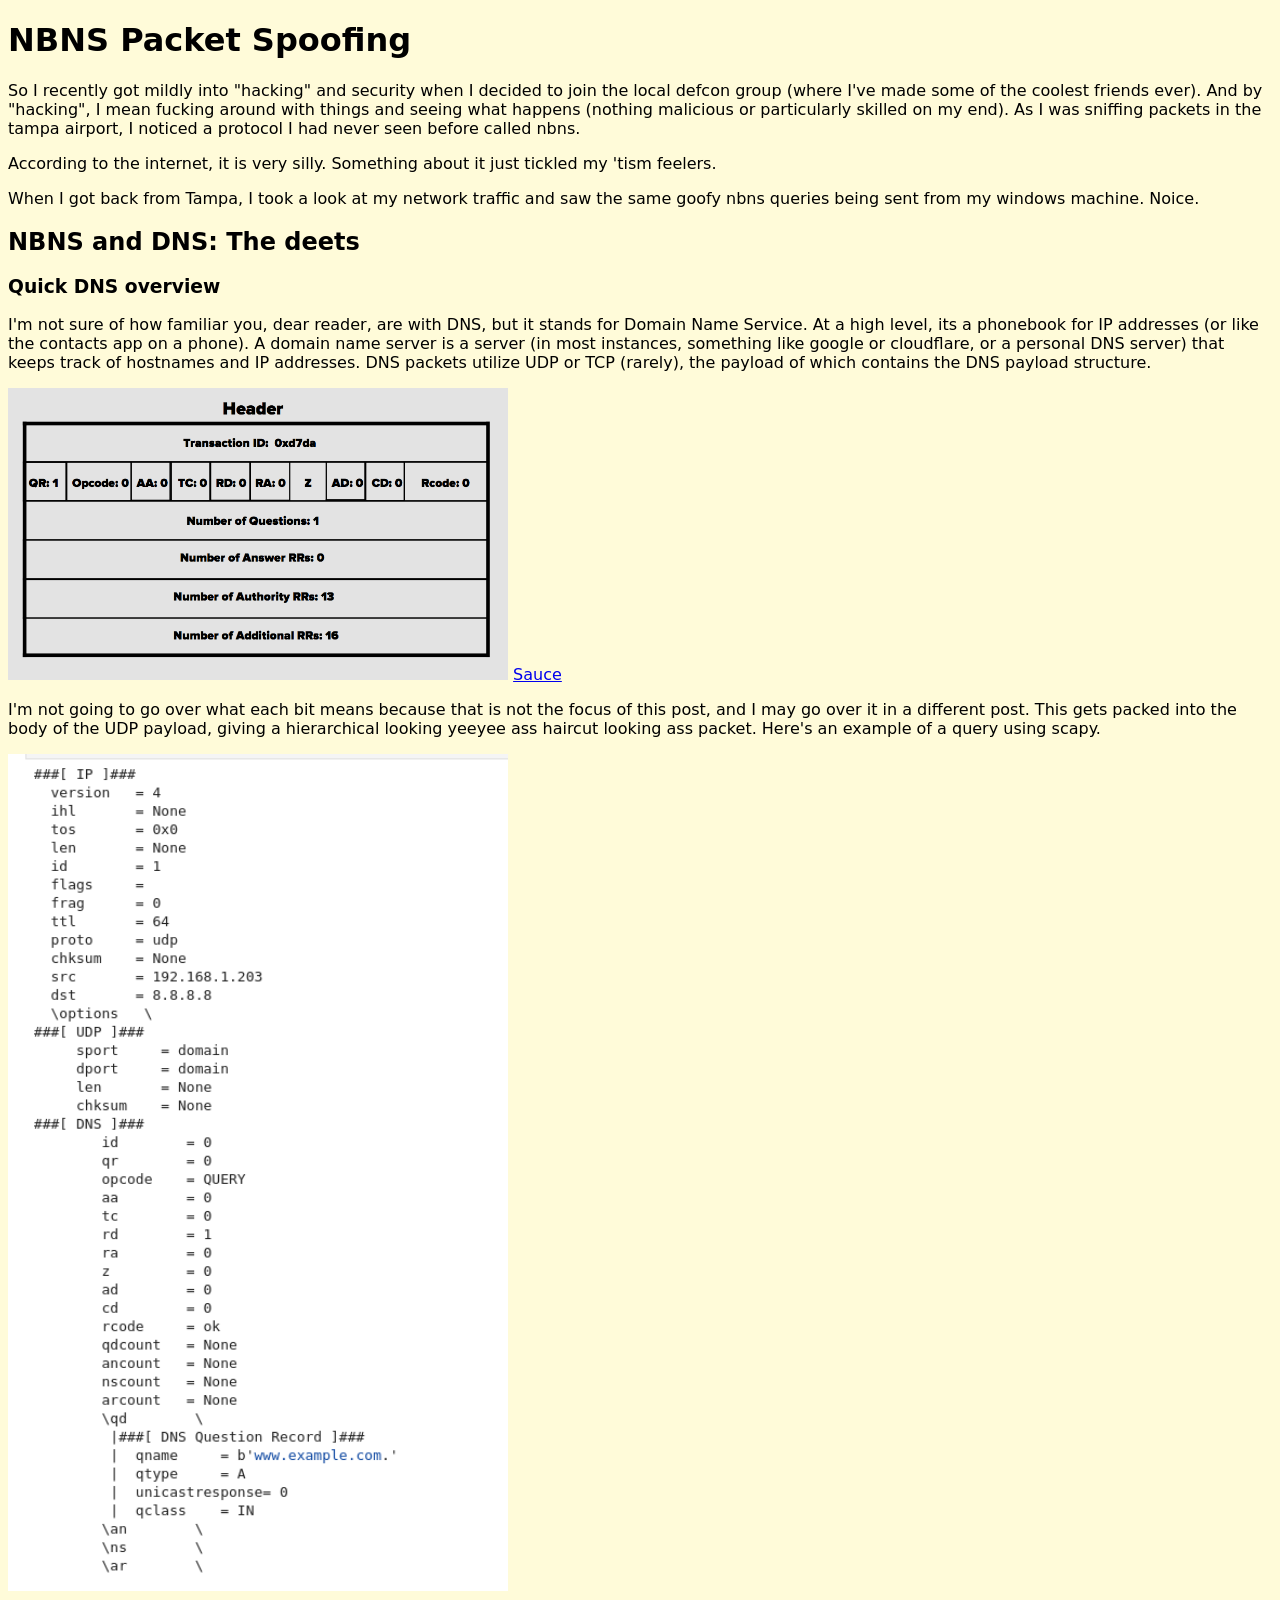
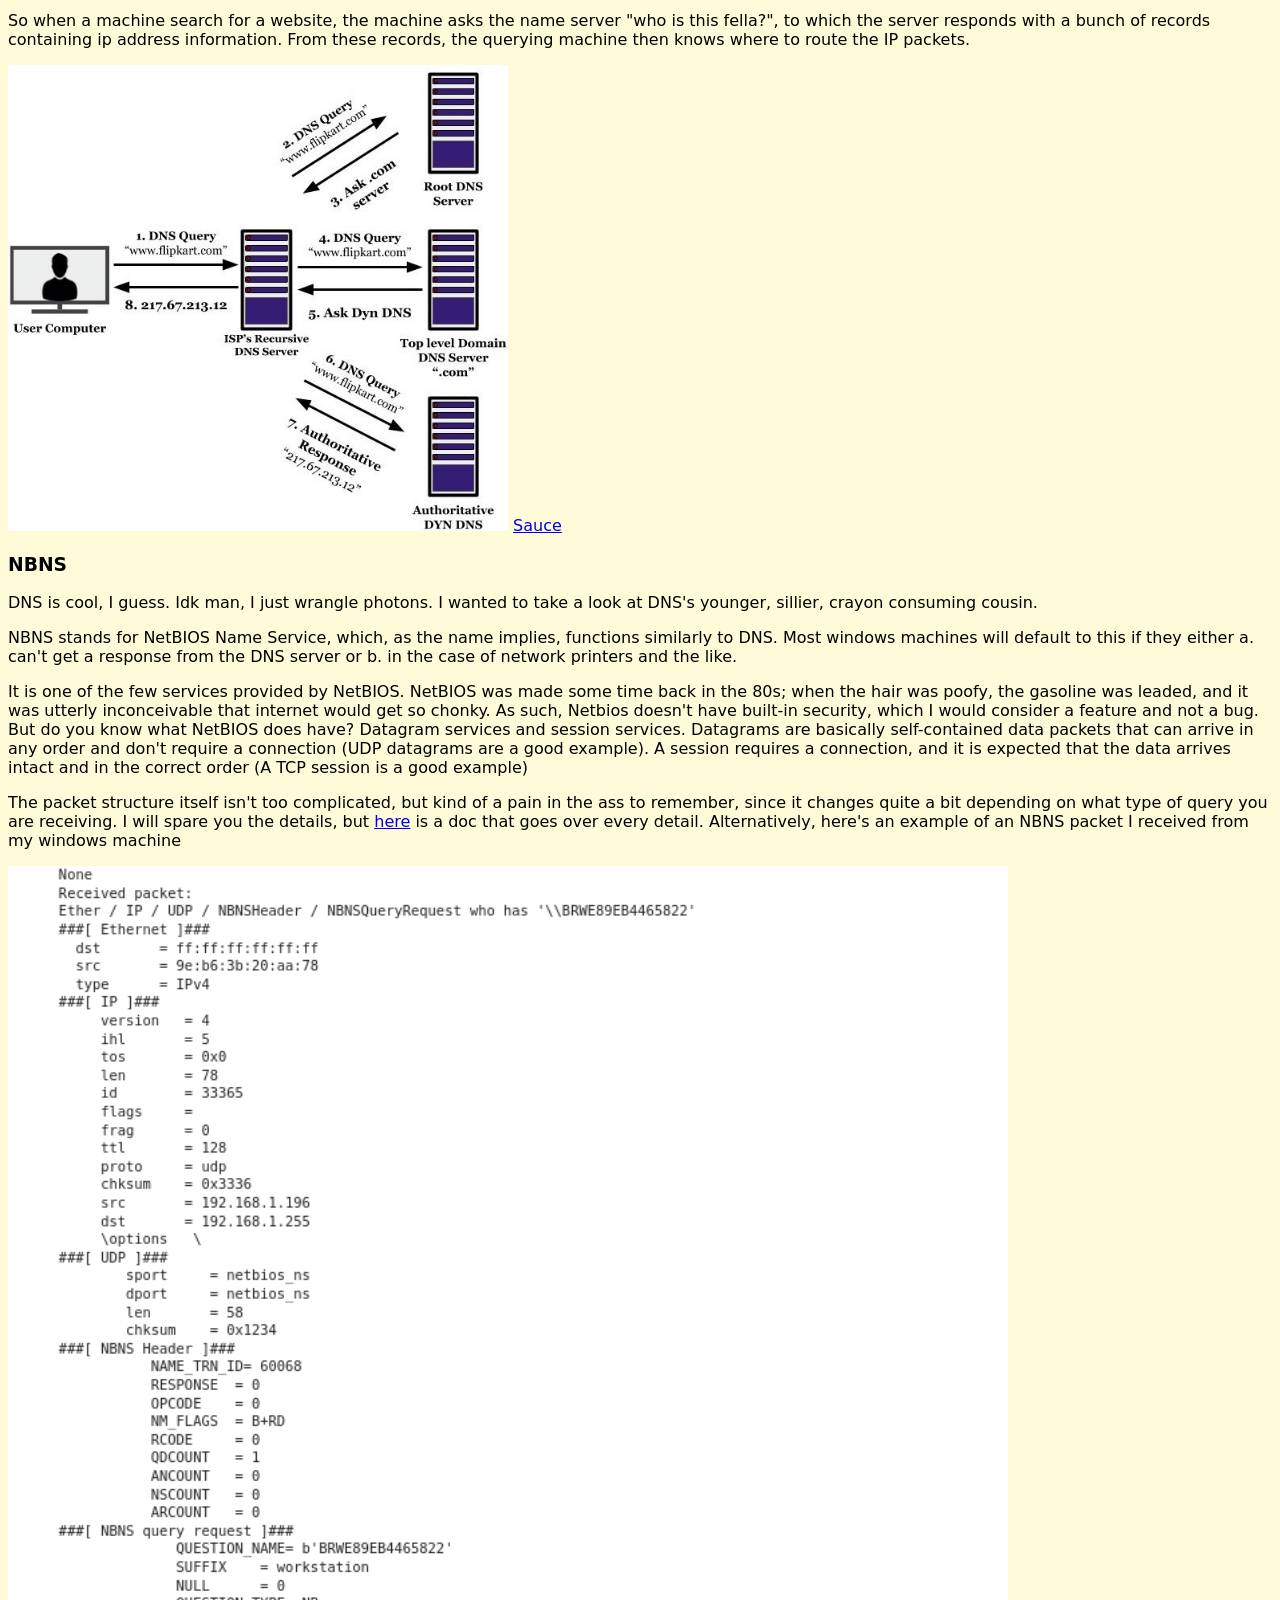
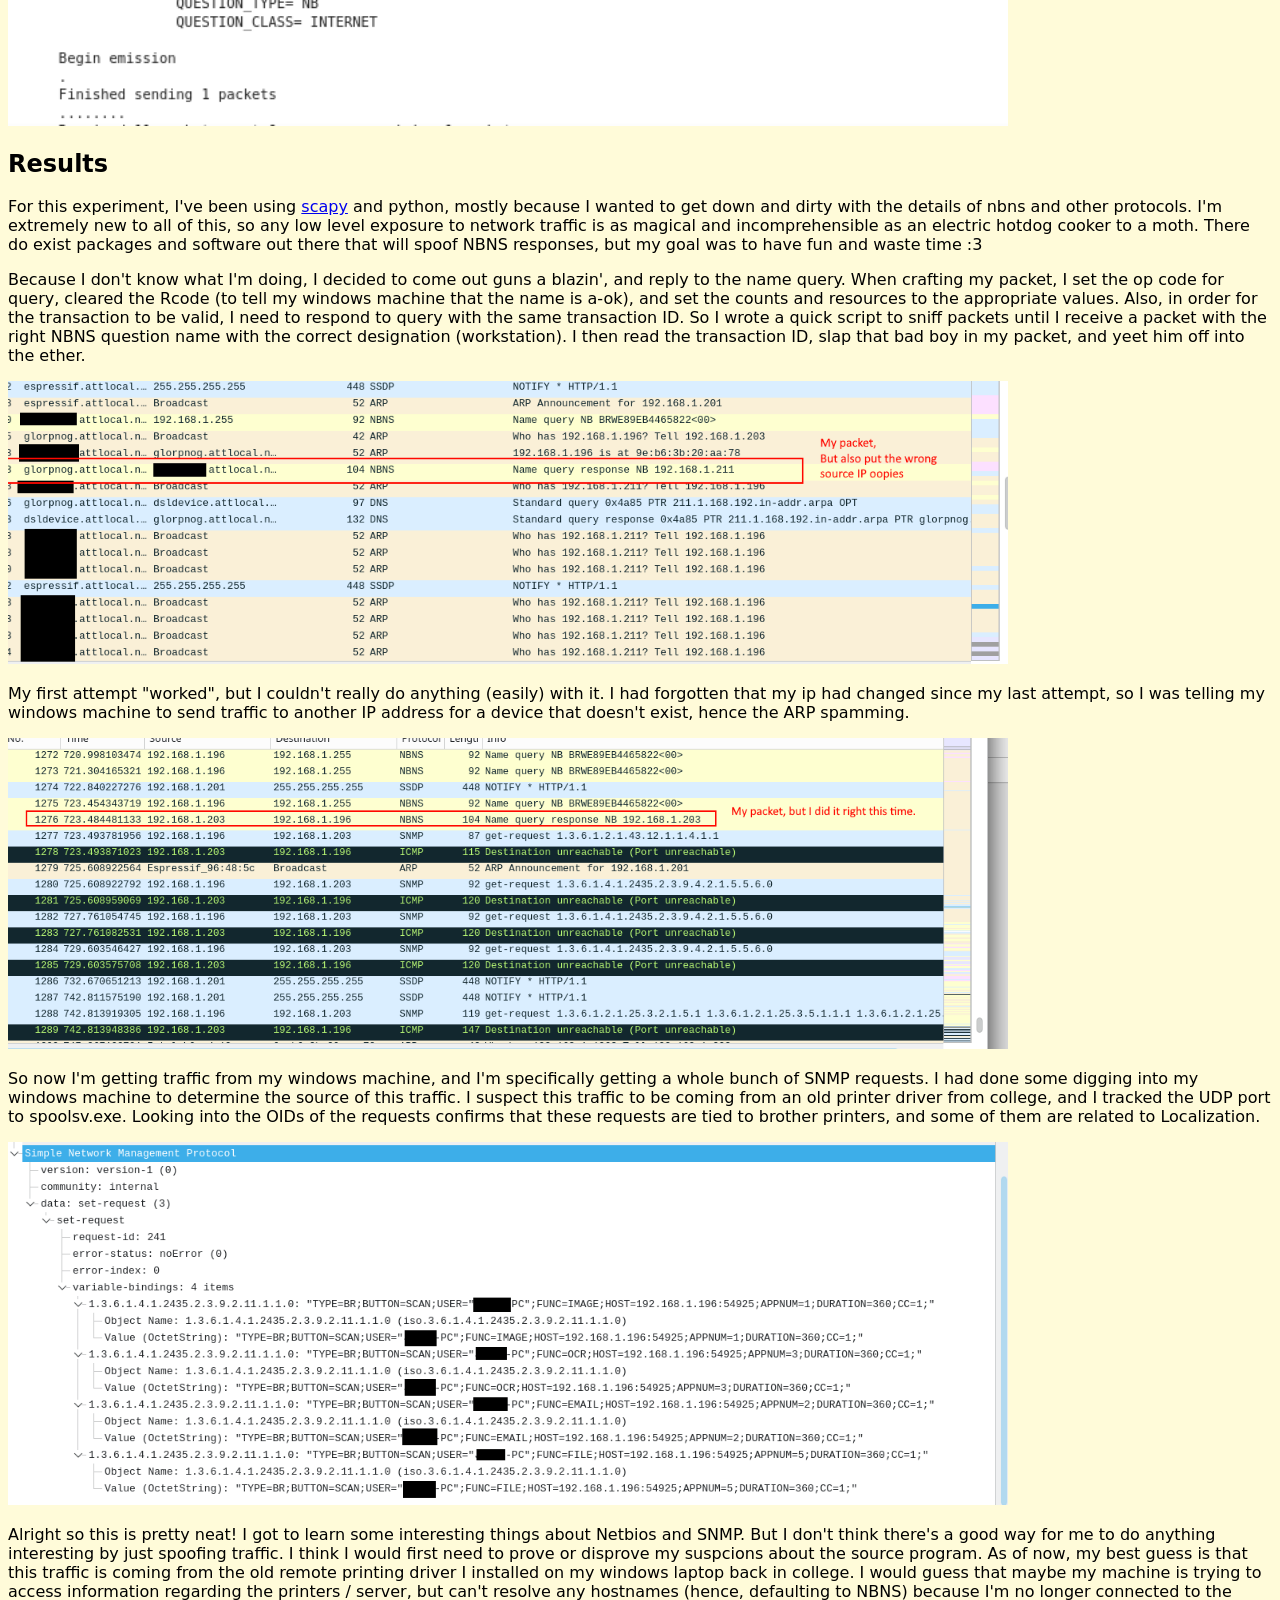
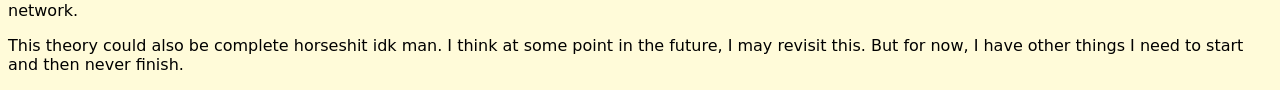
<file: blog_pages/netbios_hack_1_4_25.html>
<!DOCTYPE html>
<html>
  <head>
    <meta charset="UTF-8">
    <meta name="viewport" content="width=device-width, initial-scale=1.0">
    <title>NBNS Packet spoofing</title>

    <link href="/css/style.css" rel="stylesheet" type="text/css" media="all">
  </head>
  <body>
    <h1>NBNS Packet Spoofing</h1>
    <p>So I recently got mildly into "hacking" and security when I decided to join the local defcon group (where I've made some of the coolest friends ever). And by "hacking", I mean fucking around with things and seeing what happens (nothing malicious or particularly skilled on my end). As I was sniffing packets in the tampa airport, I noticed a protocol I had never seen before called nbns.</p>
    <p>According to the internet, it is very silly. Something about it just tickled my 'tism feelers.</p>
    <p>When I got back from Tampa, I took a look at my network traffic and saw the same goofy nbns queries being sent from my windows machine. Noice.</p>
  <h2>NBNS and DNS: The deets</h2>
  <h3>Quick DNS overview</h3>
  <p> I'm not sure of how familiar you, dear reader, are with DNS, but it stands for Domain Name Service. At a high level, its a phonebook for IP addresses (or like the contacts app on a phone). A domain name server is a server (in most instances, something like google or cloudflare, or a personal DNS server) that keeps track of hostnames and IP addresses. DNS packets utilize UDP or TCP (rarely), the payload of which contains the DNS payload structure.</p>
  <img src="/media/blogs/nbns/dnsheader.png" style="width:500px">
  <a href="https://www.catchpoint.com/blog/how-dns-works">Sauce</a>
  <p>I'm not going to go over what each bit means because that is not the focus of this post, and I may go over it in a different post. This gets packed into the body of the UDP payload, giving a hierarchical looking yeeyee ass haircut looking ass packet. Here's an example of a query using scapy.</p>
  <img src="/media/blogs/nbns/dnspacket.png" style="width:500px">
  <p>So when a machine search for a website, the machine asks the name server "who is this fella?", to which the server responds with a bunch of records containing ip address information. From these records, the querying machine then knows where to route the IP packets.</p>
  <img src="/media/blogs/nbns/dnsquery.png" style="width:500px">
  <a href="https://www.researchgate.net/figure/Steps-of-DNS-query-request-response-system_fig1_339082494">Sauce</a>
  <h3>NBNS </h3>
  <p>DNS is cool, I guess. Idk man, I just wrangle photons. I wanted to take a look at DNS's younger, sillier, crayon consuming cousin.</p>
  <p>NBNS stands for NetBIOS Name Service, which, as the name implies, functions similarly to DNS. Most windows machines will default to this if they either a. can't get a response from the DNS server or b. in the case of network printers and the like.</p>
  <p>It is one of the few services provided by NetBIOS. NetBIOS was made some time back in the 80s; when the hair was poofy, the gasoline was leaded, and it was utterly inconceivable that internet would get so chonky. As such,
    Netbios doesn't have built-in security, which I would consider a feature and not a bug. But do you know what NetBIOS does have? Datagram services and session services. Datagrams are basically self-contained data packets that can arrive in any order and don't require a connection (UDP datagrams are a good example).
    A session requires a connection, and it is expected that the data arrives intact and in the correct order (A TCP session is a good example)</p>
  <p>
    The packet structure itself isn't too complicated, but kind of a pain in the ass to remember, since it changes quite a bit depending on what type of query you are receiving. I will
    spare you the details, but <a href="https://www.ietf.org/rfc/rfc1002.html">here</a> is a doc that goes over every detail. 
    Alternatively, here's an example of an NBNS packet I received from my windows machine</p>
    <img src="/media/blogs/nbns/example_nbns_packet.png" style="width:1000px">
  <h2>Results</h2>
  <p>
  For this experiment, I've been using <a href="https://scapy.net/">scapy</a> and python, mostly because I wanted to get down and dirty with the details of nbns and other protocols. I'm extremely new to all of this, so any low level exposure to network traffic is as magical and incomprehensible as an electric hotdog cooker to a moth. There do exist packages and software out there that will spoof NBNS responses, but my goal was to have fun and waste time :3
  </p>
  <p>Because I don't know what I'm doing, I decided to come out guns a blazin', and reply to the name query. When crafting my packet, I set the op code for query, cleared the Rcode (to tell my windows machine that the name is a-ok), and set the counts and resources to the appropriate values. Also, in order for the transaction to be valid, I need to respond to query with the same transaction ID. So I wrote a quick script to sniff packets until I receive a packet with the right NBNS question name with the correct designation (workstation). I then read the transaction ID, slap that bad boy in my packet, and yeet him off into the ether. </p>
  <img src="/media/blogs/nbns/nbns_packet_fail.png" style="width:1000px">
  <p>My first attempt "worked", but I couldn't really do anything (easily) with it. I had forgotten that my ip had changed since my last attempt, so I was telling my windows machine to send traffic to another IP address for a device that doesn't exist, hence the ARP spamming.</p>
  <img src="/media/blogs/nbns/nbns_success.png" style="width:1000px">
  <p>So now I'm getting traffic from my windows machine, and I'm specifically getting a whole bunch of SNMP requests.
  I had done some digging into my windows machine to determine the source of this traffic. I suspect this traffic to be coming from an old printer driver from college, and I tracked the UDP port
  to spoolsv.exe. Looking into the OIDs of the requests confirms that these requests are tied to brother printers, and some of them are related to Localization.
  </p>
  <img src="/media/blogs/nbns/snmprequest.png" style="width:1000px">
  <p>
    Alright so this is pretty neat! I got to learn some interesting things about Netbios and SNMP. But I don't think there's a good way for me to do anything interesting by
    just spoofing traffic. I think I would first need to prove or disprove my suspcions about the source program. As of now, my best guess is that
    this traffic is coming from the old remote printing driver I installed on my windows laptop back in college. I would guess that maybe my machine is trying to access 
    information regarding the printers / server, but can't resolve any hostnames (hence, defaulting to NBNS) because I'm no longer connected to the network.
  </p>
  <p>This theory could also be complete horseshit idk man. I think at some point in the future, I may revisit this. But for now, I have other things I need to start and then never finish.</p>
  
  </body>
  
  
</html>
</file>
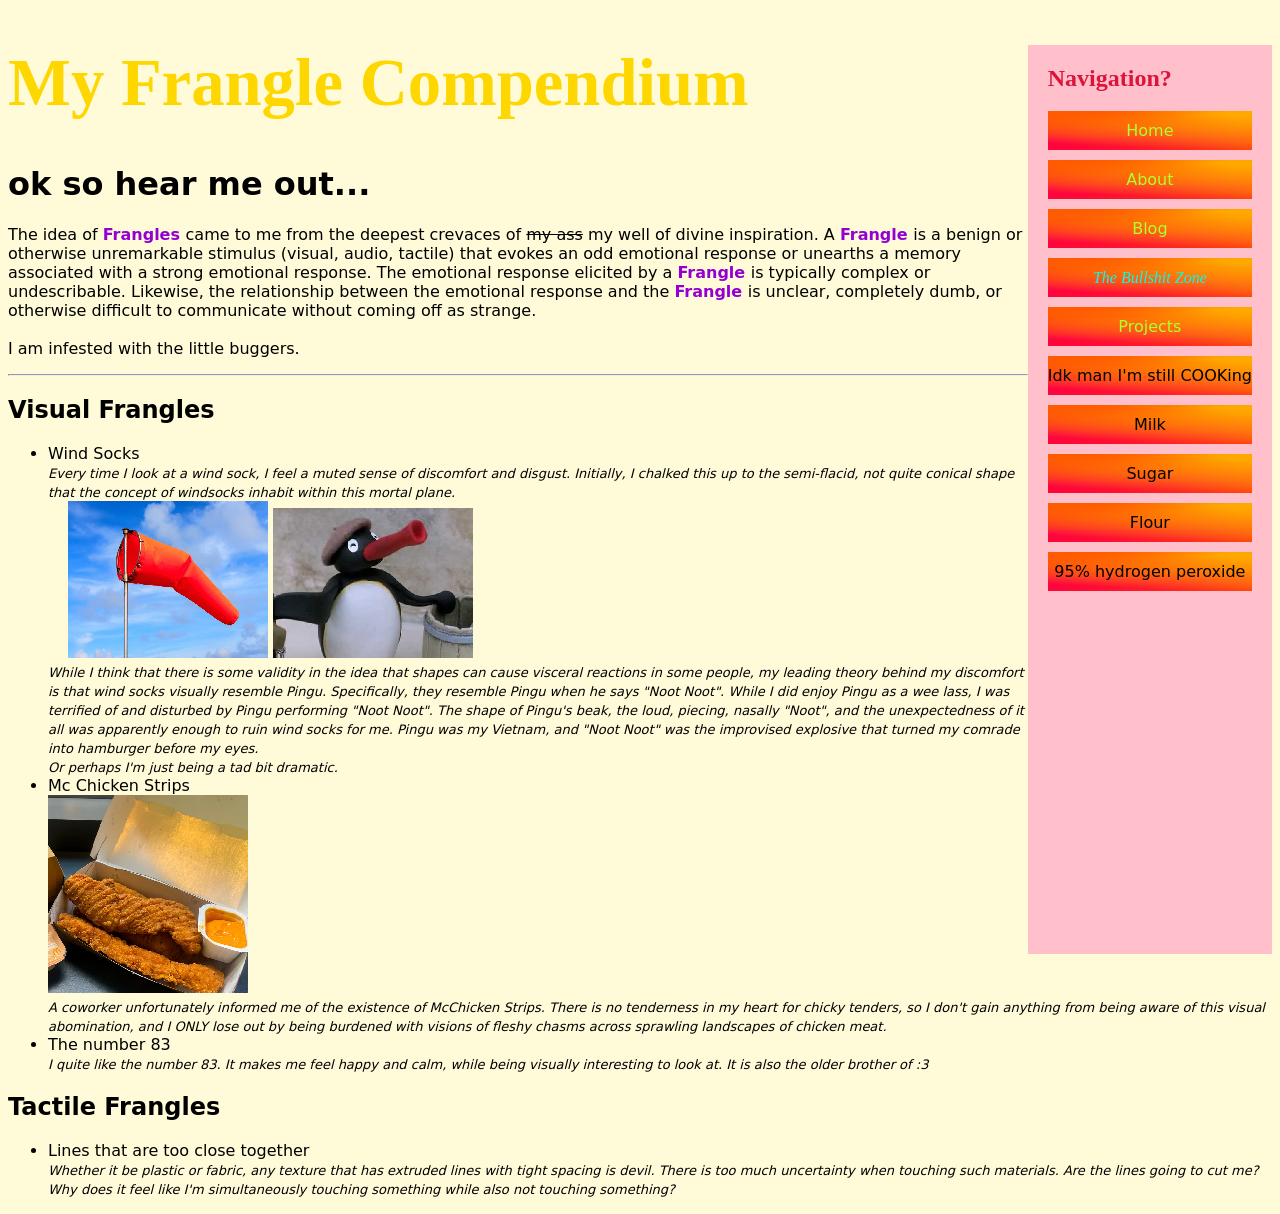
<file: bullshit_zone_pages/frangles_compendium.html>
<!DOCTYPE html>
<html>
  <head>
    <meta charset="UTF-8">
    <meta name="viewport" content="width=device-width, initial-scale=1.0">
    <title>Frangles Compendium</title>
    <link href="/css/style.css" rel="stylesheet" type="text/css" media="all">
  </head>
  <body>
    <nav class="navbar">
      <h1 id="navhead">Navigation?</h1>
      <ul>
        <li><a href="/index.html">Home</a> </li>
        <li><a href="/about.html">About</a> </li>
        <li><a href="/blog.html">Blog</a> </li>
        <li class="bullshit_nav"><a href="/bullshit_home.html">The Bullshit Zone</a> </li>
        <li><a href="/projects_home.html">Projects</a> </li>
        <li>Idk man I'm still COOKing</li>
        <li>Milk</li>
        <li>Sugar</li>
        <li>Flour</li>
        <li>95% hydrogen peroxide</li>
      </ul>
    </nav>
    <div class="sitetitle" >
        <h1 class="sitetitle">My Frangle Compendium</h1>
      </div>
    <h1>ok so hear me out...</h1>
    <p>
      The idea of <b style="color:darkviolet;">Frangles </b> came to me 
      from the deepest crevaces of <strike>my ass</strike> my well of divine inspiration. A <b style="color:darkviolet;">Frangle </b> is a benign
      or otherwise unremarkable stimulus (visual, audio, tactile) that evokes an odd emotional response or unearths a memory associated with a strong emotional response.
      The emotional response elicited by a <b style="color:darkviolet;">Frangle </b> is typically complex or undescribable. Likewise, the relationship between the emotional
      response and the <b style="color:darkviolet;">Frangle </b> is unclear, completely dumb, or otherwise difficult to communicate without coming off as strange.
      <br>
      <br>
      I am infested with the little buggers.
    </p>
    <hr>
    <h2>Visual Frangles</h2>
    <p>
      <ul>
        <li>Wind Socks</li>
          <i style="font-size: small;">Every time I look at a wind sock,
          I feel a muted sense of discomfort and disgust. Initially,
          I chalked this up to the semi-flacid, not quite conical shape that the concept of windsocks inhabit within this mortal plane.
          </i>
          <br>
          <img src="/media/bullshitzone/frangles/windsock.jpg" style="width: 200px;float:auto;margin-left:20px;image-rendering: pixelated;">
          <img src="/media/bullshitzone/frangles/noot.jpg" style="width: 200px;float:auto;margin-right:20px;image-rendering: pixelated;">
          <br>
          <i style="font-size: small;">While I think that there is some validity in the idea that shapes can
            cause visceral reactions in some people, my leading theory behind my discomfort is that wind socks
            visually resemble Pingu. Specifically, they resemble Pingu when he says "Noot Noot". While I did enjoy Pingu
            as a wee lass, I was terrified of and disturbed by Pingu performing "Noot Noot". The shape of Pingu's beak, the loud, piecing, nasally "Noot", 
            and the unexpectedness of it all was apparently enough to ruin wind socks for me. Pingu was my Vietnam, and "Noot Noot"
            was the improvised explosive that turned my comrade into hamburger before my eyes.
          </i>
          <br>
          <i style="font-size: small;">Or perhaps I'm just being a tad bit dramatic.</i>
        <li>Mc Chicken Strips<br>
          <img src="/media/bullshitzone/frangles/mcchicken.png" style="width: 200px;float:auto;margin-right:20px;image-rendering: pixelated;">
          <br>
          <i style="font-size: small;">A coworker unfortunately informed me of the existence of McChicken Strips.
            There is no tenderness in my heart for chicky tenders, so I don't gain anything from being aware of this 
            visual abomination, and I ONLY lose out by being burdened with visions of fleshy chasms across sprawling landscapes of chicken meat.
          </i>
        </li>
        <li>The number 83</li>
        <i style="font-size: small;">I quite like the number 83. It makes me feel happy and calm, while being visually
          interesting to look at. It is also the older brother of :3
        </i>
      </ul>
    </p>
    <h2>Tactile Frangles</h2>
    <p>
      <ul>
        <li>
          Lines that are too close together
          <br>
          <i style="font-size: small;">Whether it be plastic or fabric,
            any texture that has extruded lines with tight spacing is devil. There is too much uncertainty
            when touching such materials. Are the lines going to cut me? Why does it feel like I'm simultaneously
            touching something while also not touching something? 
          </i>
        </li>
      </ul>

    </p>
</body>
</html>
</file>
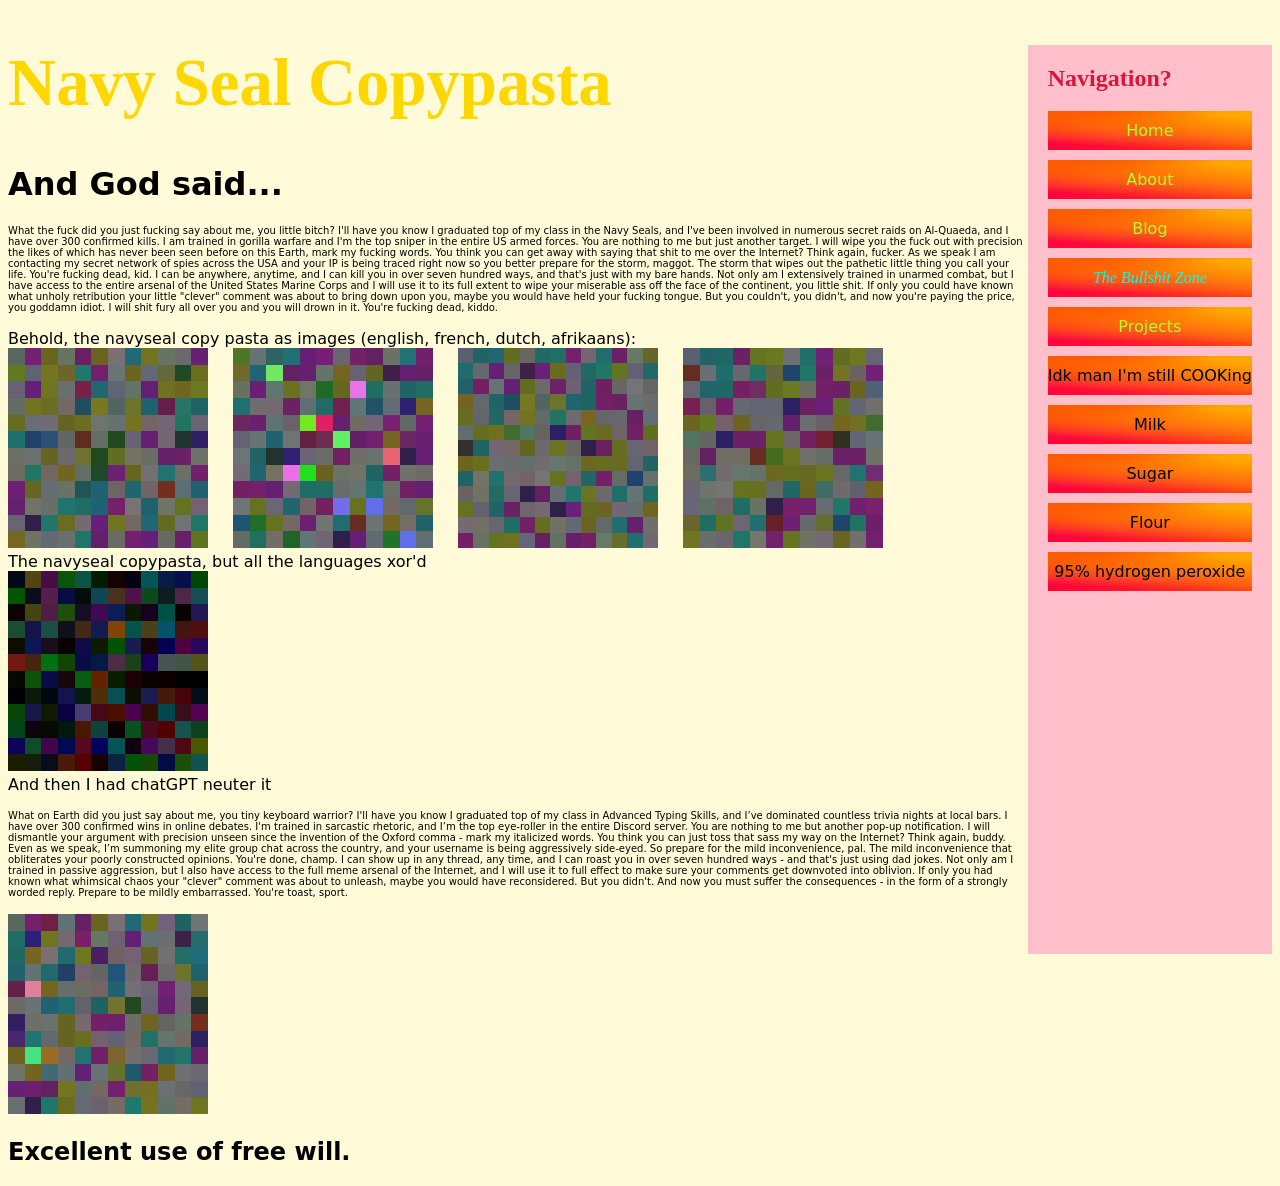
<file: bullshit_zone_pages/navy_seal.html>
<!DOCTYPE html>
<html>
  <head>
    <meta charset="UTF-8">
    <meta name="viewport" content="width=device-width, initial-scale=1.0">
    <title>Navy Seal Copypasta as an imeg</title>
    <link href="/css/style.css" rel="stylesheet" type="text/css" media="all">
  </head>
  <body>
    <nav class="navbar">
      <h1 id="navhead">Navigation?</h1>
      <ul>
        <li><a href="/index.html">Home</a> </li>
        <li><a href="/about.html">About</a> </li>
        <li><a href="/blog.html">Blog</a> </li>
        <li class="bullshit_nav"><a href="/bullshit_home.html">The Bullshit Zone</a> </li>
        <li><a href="/projects_home.html">Projects</a> </li>
        <li>Idk man I'm still COOKing</li>
        <li>Milk</li>
        <li>Sugar</li>
        <li>Flour</li>
        <li>95% hydrogen peroxide</li>
      </ul>
    </nav>
    <div class="sitetitle" >
        <h1 class="sitetitle">Navy Seal Copypasta</h1>
      </div>
    <h1>And God said...</h1>
    <p style="font-size: x-small;">What the fuck did you just fucking say about me, you little bitch? I'll have you know I graduated top of my class in the Navy Seals, and I've been involved in numerous secret raids on Al-Quaeda, and I have over 300 confirmed kills. I am trained in gorilla warfare and I'm the top sniper in the entire US armed forces. You are nothing to me but just another target. I will wipe you the fuck out with precision the likes of which has never been seen before on this Earth, mark my fucking words. You think you can get away with saying that shit to me over the Internet? Think again, fucker. As we speak I am contacting my secret network of spies across the USA and your IP is being traced right now so you better prepare for the storm, maggot. The storm that wipes out the pathetic little thing you call your life. You're fucking dead, kid. I can be anywhere, anytime, and I can kill you in over seven hundred ways, and that's just with my bare hands. Not only am I extensively trained in unarmed combat, but I have access to the entire arsenal of the United States Marine Corps and I will use it to its full extent to wipe your miserable ass off the face of the continent, you little shit. If only you could have known what unholy retribution your little "clever" comment was about to bring down upon you, maybe you would have held your fucking tongue. But you couldn't, you didn't, and now you're paying the price, you goddamn idiot. I will shit fury all over you and you will drown in it. You're fucking dead, kiddo.</p>
    <p>
        Behold, the navyseal copy pasta as images (english, french, dutch, afrikaans):<br>
        <img src="/media/bullshitzone/navyseal/navysealcopypasta.png" style="width:200px;float:auto;margin-right:20px;image-rendering: pixelated;">
        <img src="/media/bullshitzone/navyseal/navysealcopypasta_fr.png" style="width:200px;float:auto;margin-right:20px;image-rendering: pixelated;">
        <img src="/media/bullshitzone/navyseal/navysealcopypasta_dt.png" style="width:200px;float:auto;margin-right:20px;image-rendering: pixelated;">
        <img src="/media/bullshitzone/navyseal/navysealcopypasta_ak.png" style="width:200px;float:auto;margin-right:20px;image-rendering: pixelated;">
        <br>
        The navyseal copypasta, but all the languages xor'd<br>
        <img src="/media/bullshitzone/navyseal/navysealcopypasta_comb.png" style="width: 200px;float:auto;margin-right:20px;image-rendering: pixelated;">
        <br>
        And then I had chatGPT neuter it
    </p>
    <p style="font-size: x-small;">What on Earth did you just say about me, you tiny keyboard warrior? I'll have you know I graduated top of my class in Advanced Typing Skills, and I’ve dominated countless trivia nights at local bars. I have over 300 confirmed wins in online debates. I'm trained in sarcastic rhetoric, and I’m the top eye-roller in the entire Discord server. You are nothing to me but another pop-up notification. I will dismantle your argument with precision unseen since the invention of the Oxford comma - mark my italicized words. You think you can just toss that sass my way on the Internet? Think again, buddy. Even as we speak, I’m summoning my elite group chat across the country, and your username is being aggressively side-eyed. So prepare for the mild inconvenience, pal. The mild inconvenience that obliterates your poorly constructed opinions. You're done, champ. I can show up in any thread, any time, and I can roast you in over seven hundred ways - and that's just using dad jokes. Not only am I trained in passive aggression, but I also have access to the full meme arsenal of the Internet, and I will use it to full effect to make sure your comments get downvoted into oblivion. If only you had known what whimsical chaos your "clever" comment was about to unleash, maybe you would have reconsidered. But you didn't. And now you must suffer the consequences - in the form of a strongly worded reply. Prepare to be mildly embarrassed. You're toast, sport.</p>
    <p>
        <img src="/media/bullshitzone/navyseal/navysealcopypasta_gpt.png" style="width: 200px;float:auto;margin-right:20px;image-rendering: pixelated;">
    </p>
    <h2>Excellent use of free will.</h2>
</body>
</html>
</file>
<file: css/style.css>
/* CSS is how you can add style to your website, such as colors, fonts, and positioning of your
   HTML content. To learn how to do something, just try searching Google for questions like
   "how to change link color." */


/***********************************************************
              Website layout / organizational css
************************************************************/
body {
  background-color: #fffbd9;
  color: black;
  font-family: system-ui;
  height: 100%
}

.scrolling-textbox {
  text-align: left;
  overflow-y: scroll;
}

/*** Beeg title - to be replaced with something cool****/
.sitetitle h1{
  color:gold;
  font-family: fantasy;
  font-size:50pt

}
.sitetitle div{
  background-color: lavender;
  text-align: center;
  width:100%;
  float:left
}

/** Navbar **/
#navhead{
  color:crimson;
  font-family: 'Times New Roman';
  padding-left: 20px;
}

.navbar {
  text-align: left;
  overflow-y: scroll;
  background-color: pink;
  color: black;
  float: right;
  height: 101vh;
}
.navbar ul {
  list-style-type: none;
  padding-left: 20px;
  padding-right: 20px;

}
.navbar li {
  padding-top: 10px;
  text-align: center;
  padding-bottom: 10px;
  margin-top: 10px;
  margin-bottom: 10px;
  /*background-color: rgb(255, 158, 67);*/
  background:
    radial-gradient(113% 91% at 17% -2%, #FF5A00FF 1%, #FF000000 99%),
    radial-gradient(142% 91% at 83% 7%, #FFDB00FF 1%, #FF000000 99%),
    radial-gradient(142% 91% at -6% 74%, #FF0049FF 1%, #FF000000 99%),
    radial-gradient(142% 91% at 111% 84%, #FF7000FF 0%, #FF0000FF 100%);
}
.navbar a {
  color: greenyellow;
  text-decoration: none;
  font-weight: 500;
}
.navbar a:hover {
  color: rgb(78, 47, 255);
  text-decoration: none;
  font-weight:900;
}

/***Bullshitzone navlink*/
.bullshit_nav a{
  font-family: 'Brush Script MT';
  font-style: italic;
  color:rgb(0, 255, 234);
}
/***********************************************************
              Functional
************************************************************/
#BlogIframe{
  width: 25%;
  border: solid gray;
  float: left
}

/***********************************************************
                        Stylistic
************************************************************/

/*-------blog---------*/
#BlogTerminal{
  --s: 7px; /* control the size*/
  --c1: #3E286D;
  --c2: #261F6B;
  --_g: var(--c1) 0 25%,#0000 0 75%;
  background:
   repeating-conic-gradient(at 75% 75%,var(--_g)),
   repeating-conic-gradient(at 25% 25%,var(--_g)),
   var(--c2); 
  background-size: var(--s) var(--s); 
  color: white;
  width:20%;
  padding:1%;
  border: 5px solid gray;
  float: left;
  min-width: 250;
  font-family: monospace
}

#BlogTerminal a:link,
#BlogTerminal a:visited,
#BlogTerminal a:hover{
  color: white;
}

/*--- IFrame containing blog content ---*/
#BlogPage {
  float: left;
  border: 5px solid gray;
  padding: 1%;
  margin-left: 1%;
  margin-right: 1%;
  height: 600px;
  width: 50%
}


/*-------misc---------*/
.tree {
  --spacing: 1.5rem;
  --radius: 10px
}
.tree li {
  display: block;
  position: relative;
  padding-left: calc(2 * var(--spacing) - var(--radius) - 2px);
  padding-bottom: 5px
}
.tree ul {
  margin-left: calc(var(--radius) - var(--spacing));
  padding-left: 0;
}
.tree ul li{
  border-left: 2px solid white;
}
.tree ul li:last-child{
  border-color: transparent;
}
.tree ul  li::before{
  content: '';
  display: block;
  position: absolute;
  top: calc(var(--spacing) / -2);
  left: -2px;
  width: calc(var(--spacing) + 2px);
  height: calc(var(--spacing) + 1px);
  border: solid white;
  border-width: 0 0 2px 2px;
}



/***********************************************************
                        VFX
************************************************************/
.jiggle-scroller{
  overflow-y: scroll;
}


.physics-item{
  color:black;
}

#testtest{
  color:black
}

#test {
  background-color: cyan;
  width: 100px;
  height: 200px;
}
</file>
<file: css/navbar.css>
/*-------navbar---------*/
.navText{
    color:black;
    font-family: monospace;
  }

#navIframe{
    float: left;
    border: 5px solid gray;
    margin-left: 1%;
    margin-right: 1%;
    height: 800px;
    width: 25%;
  }

#navIframe:after{
    clear: both
}
</file>
